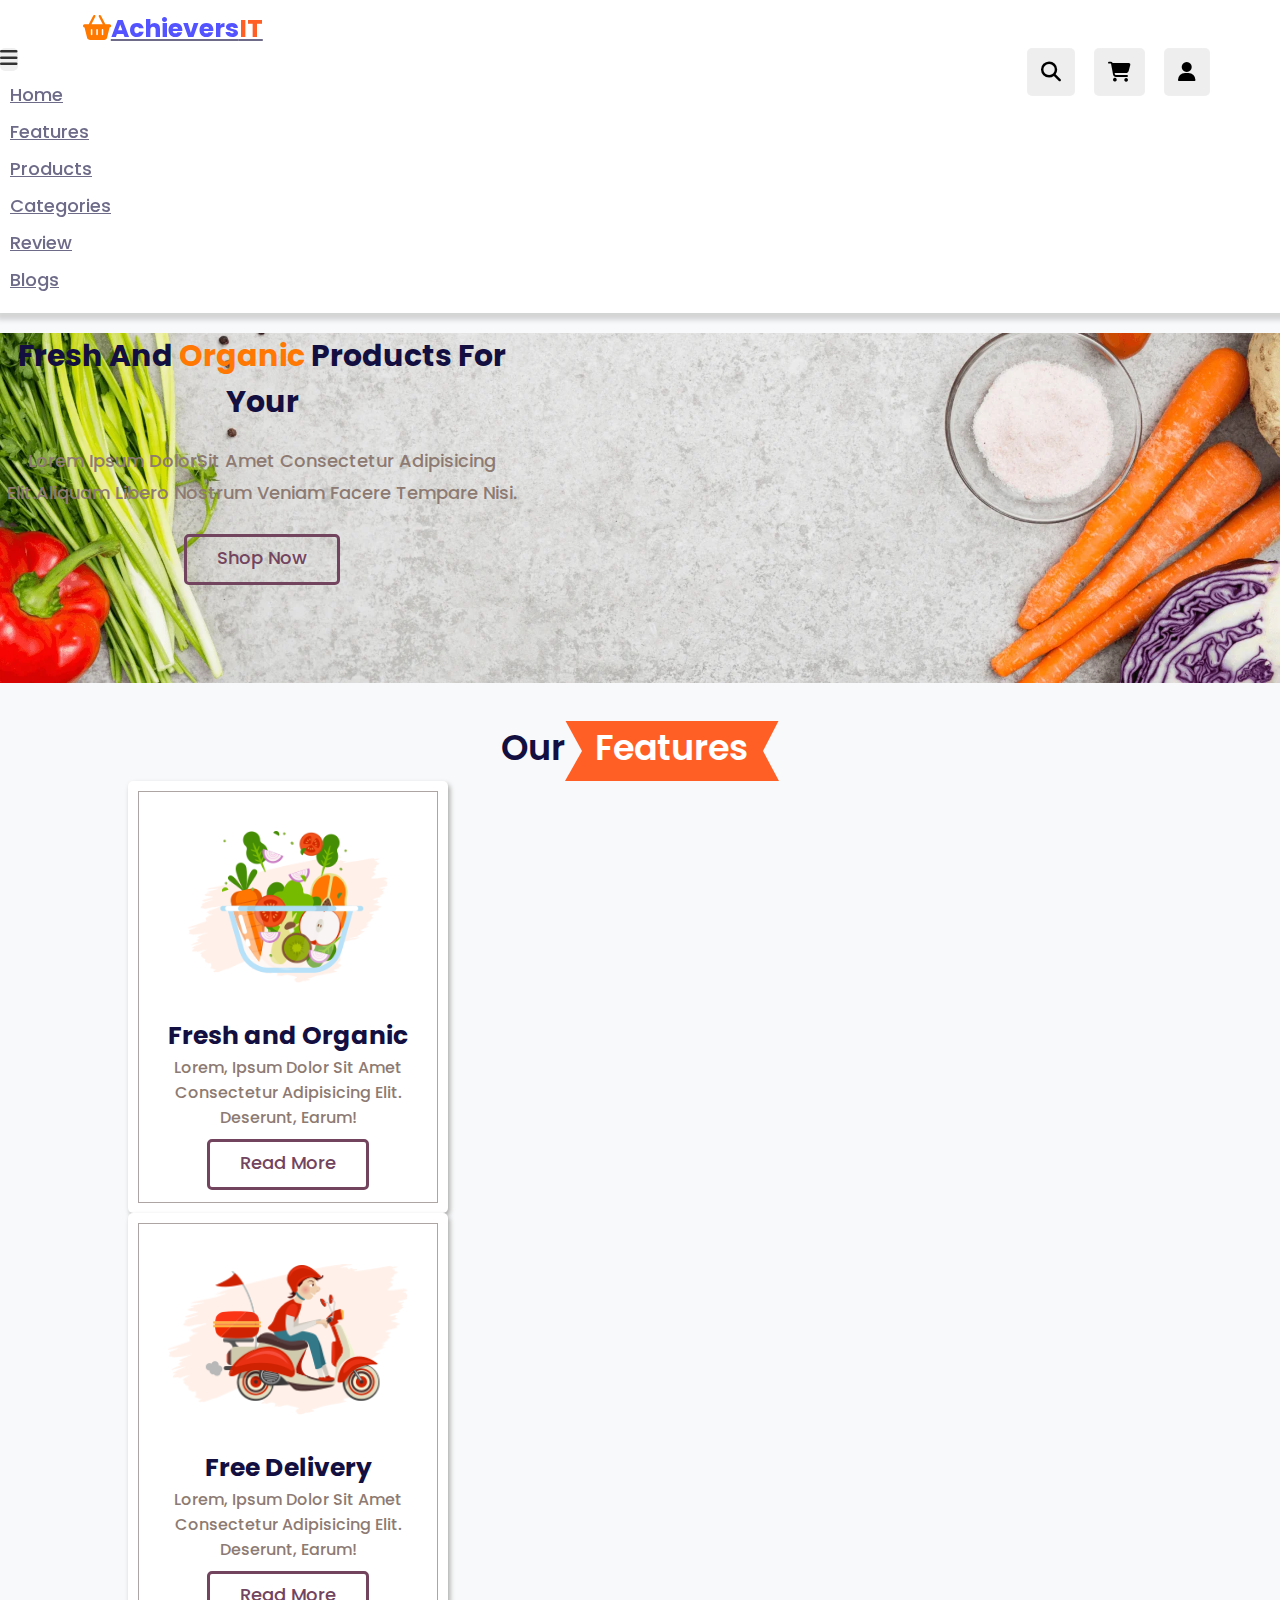
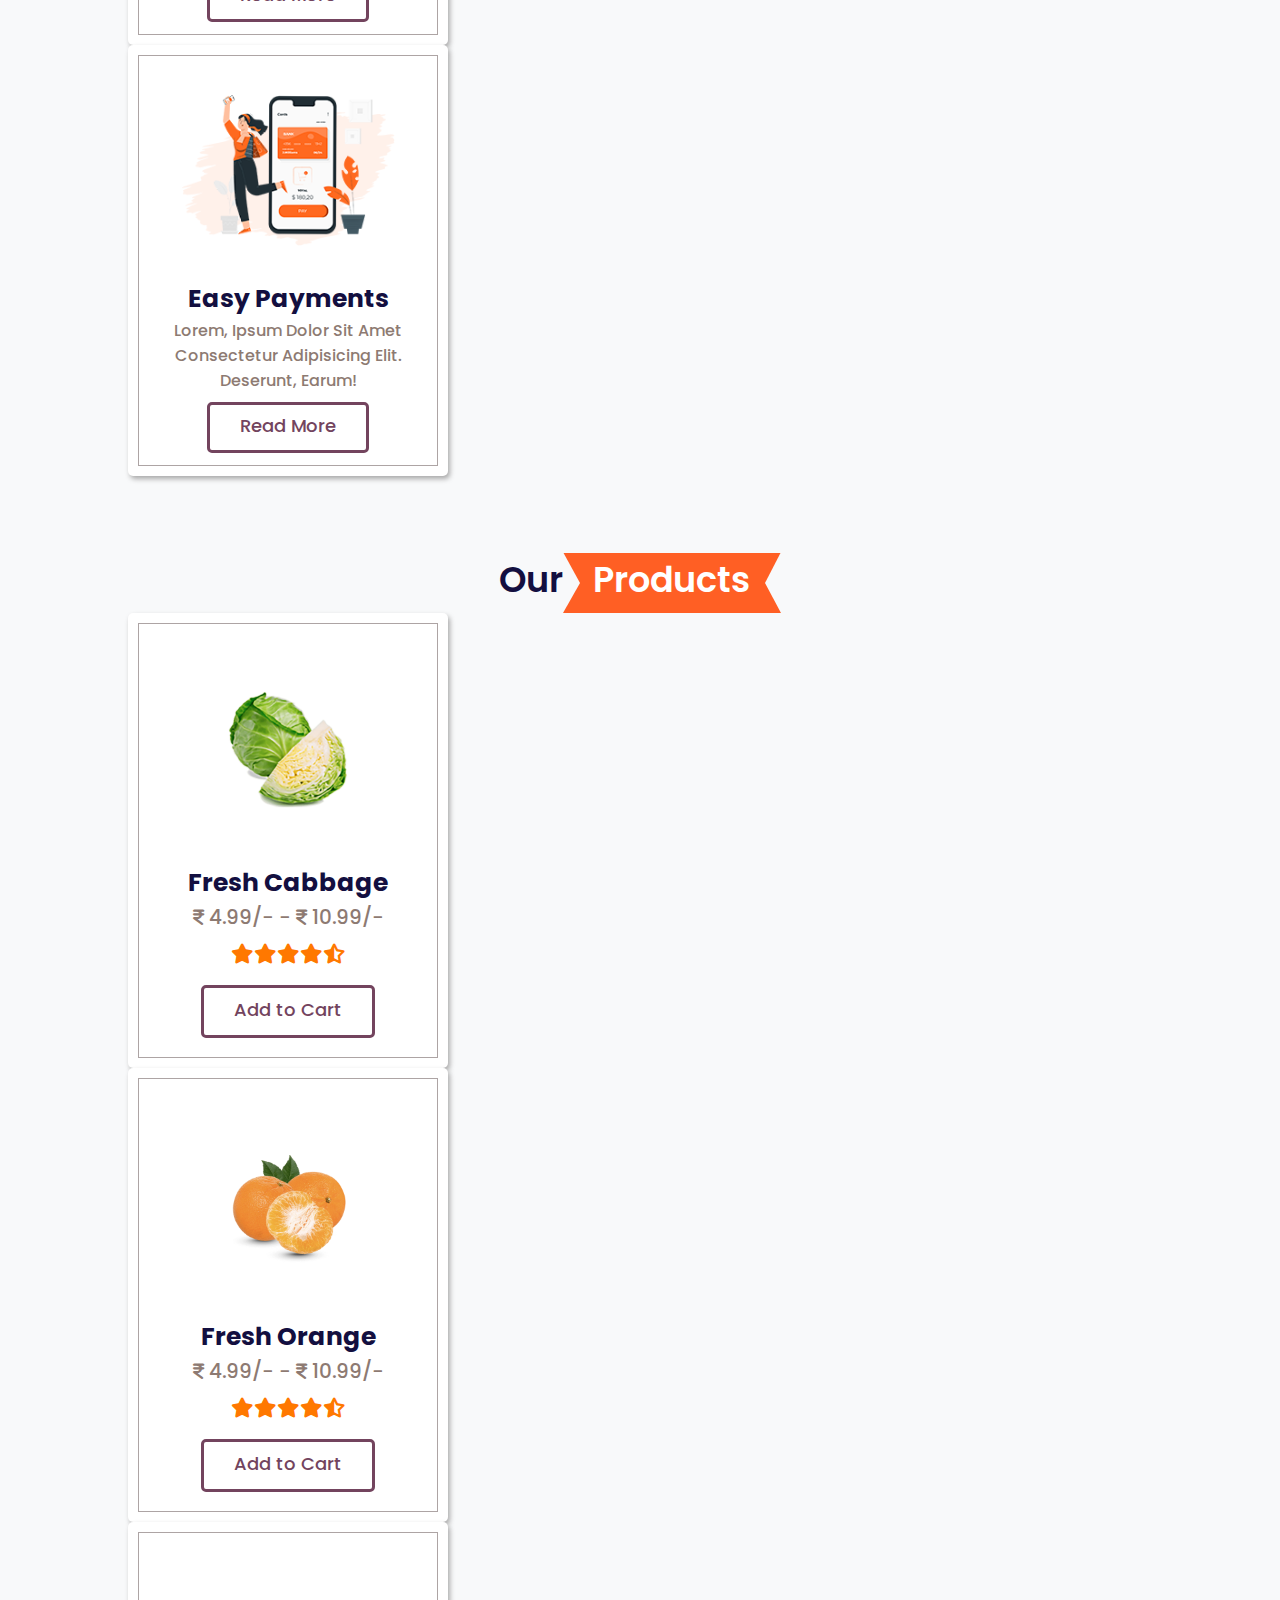
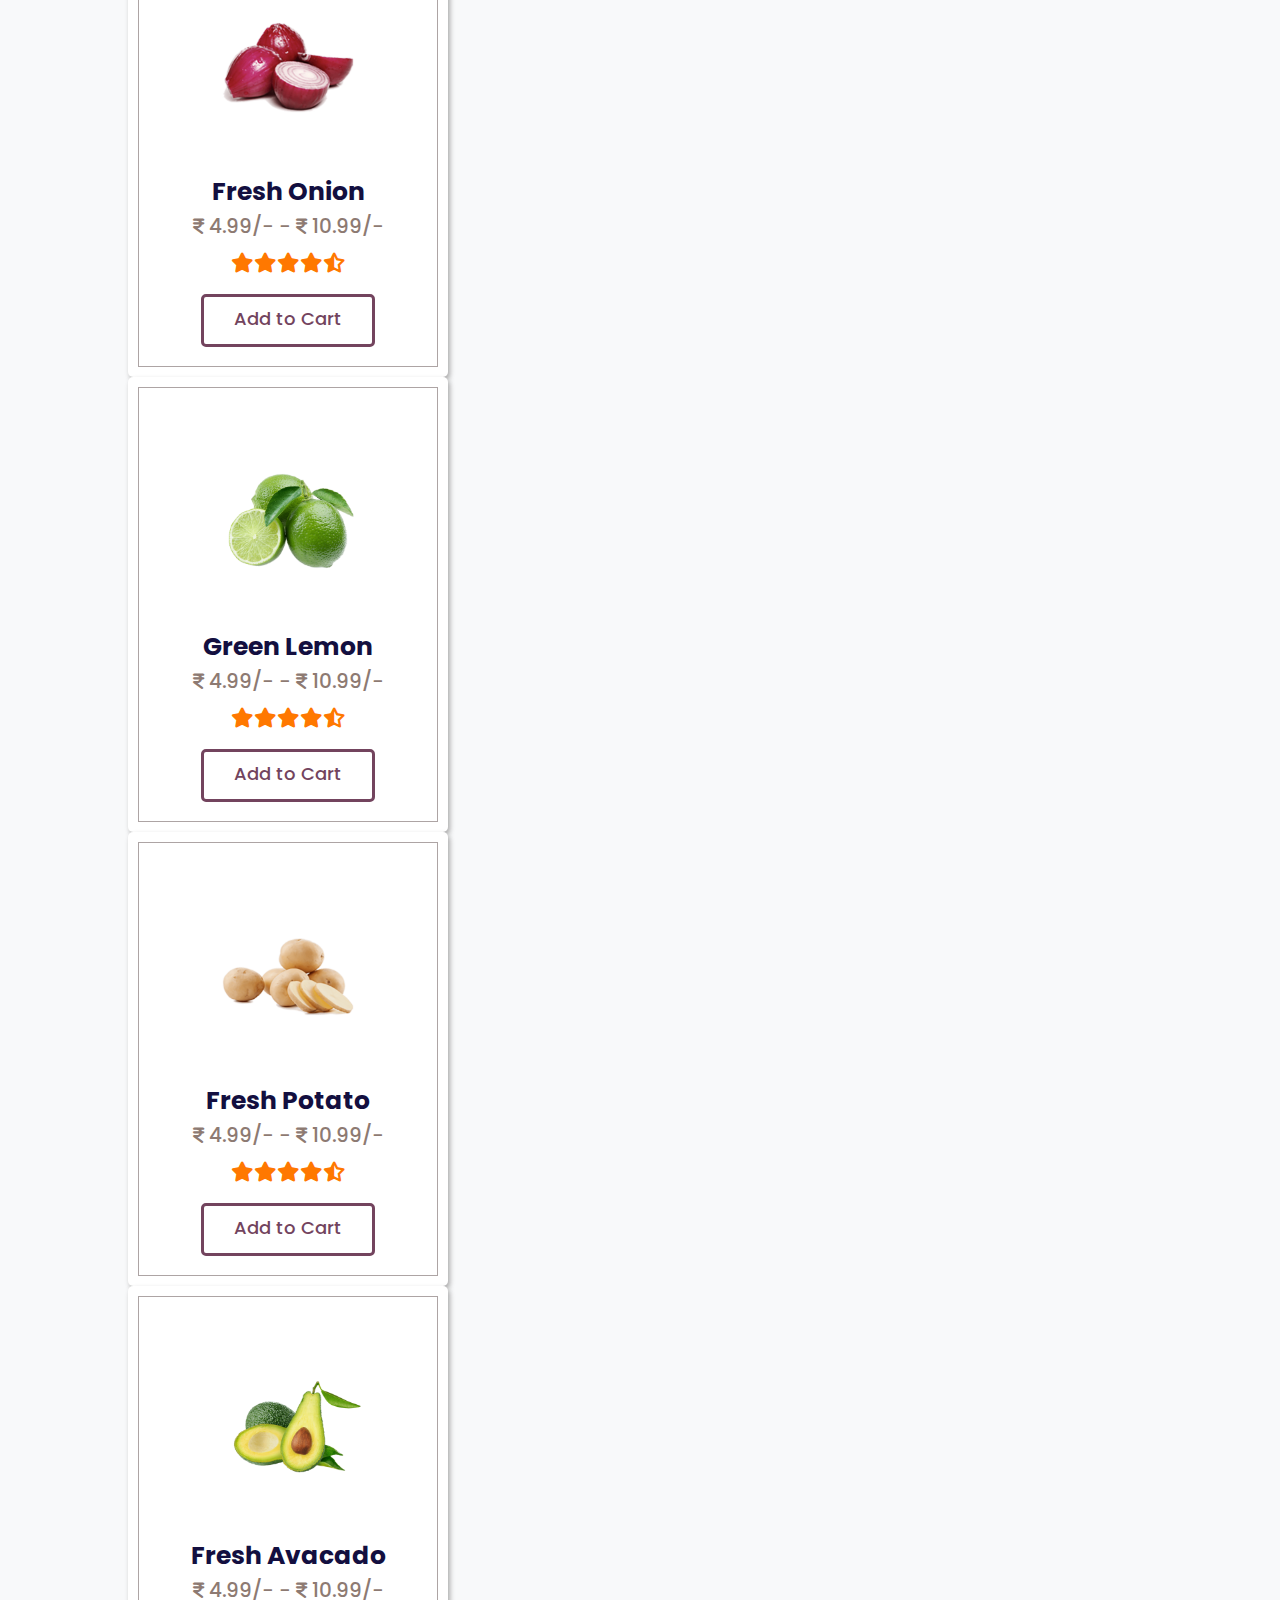
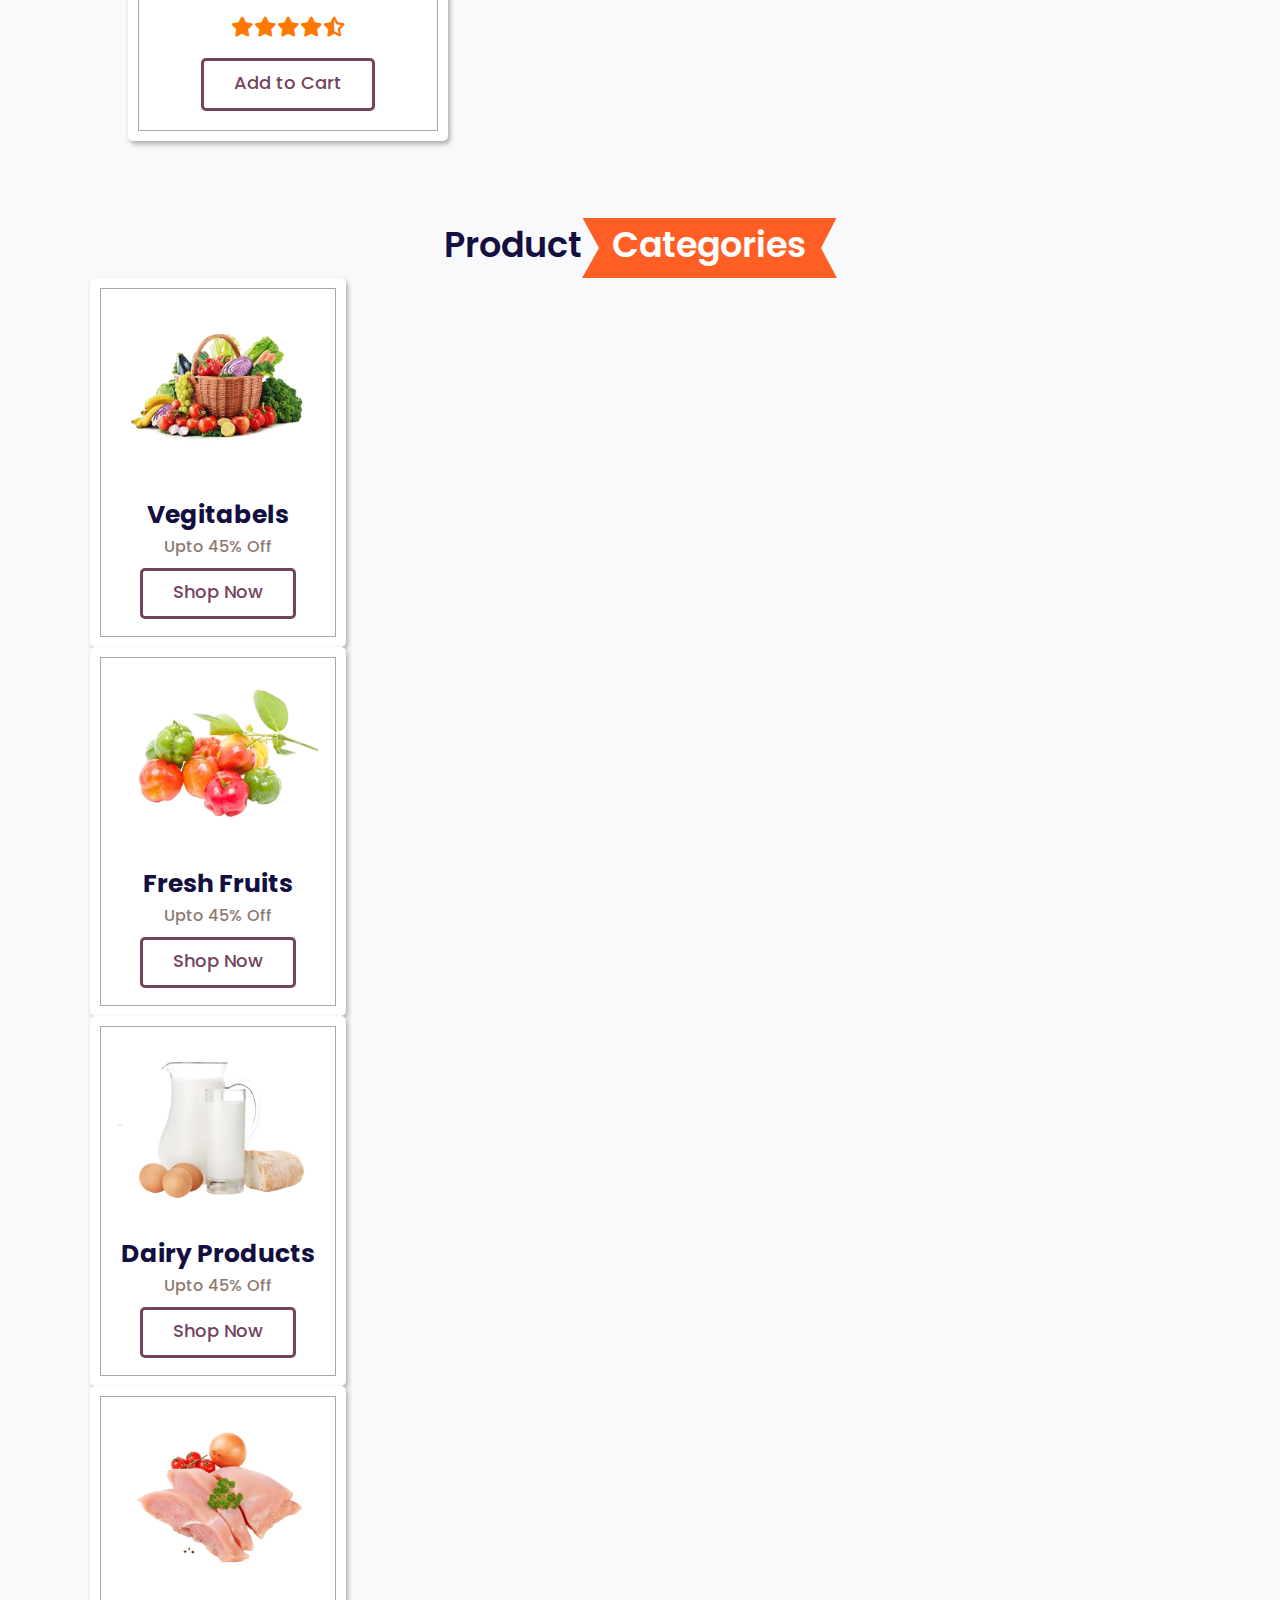
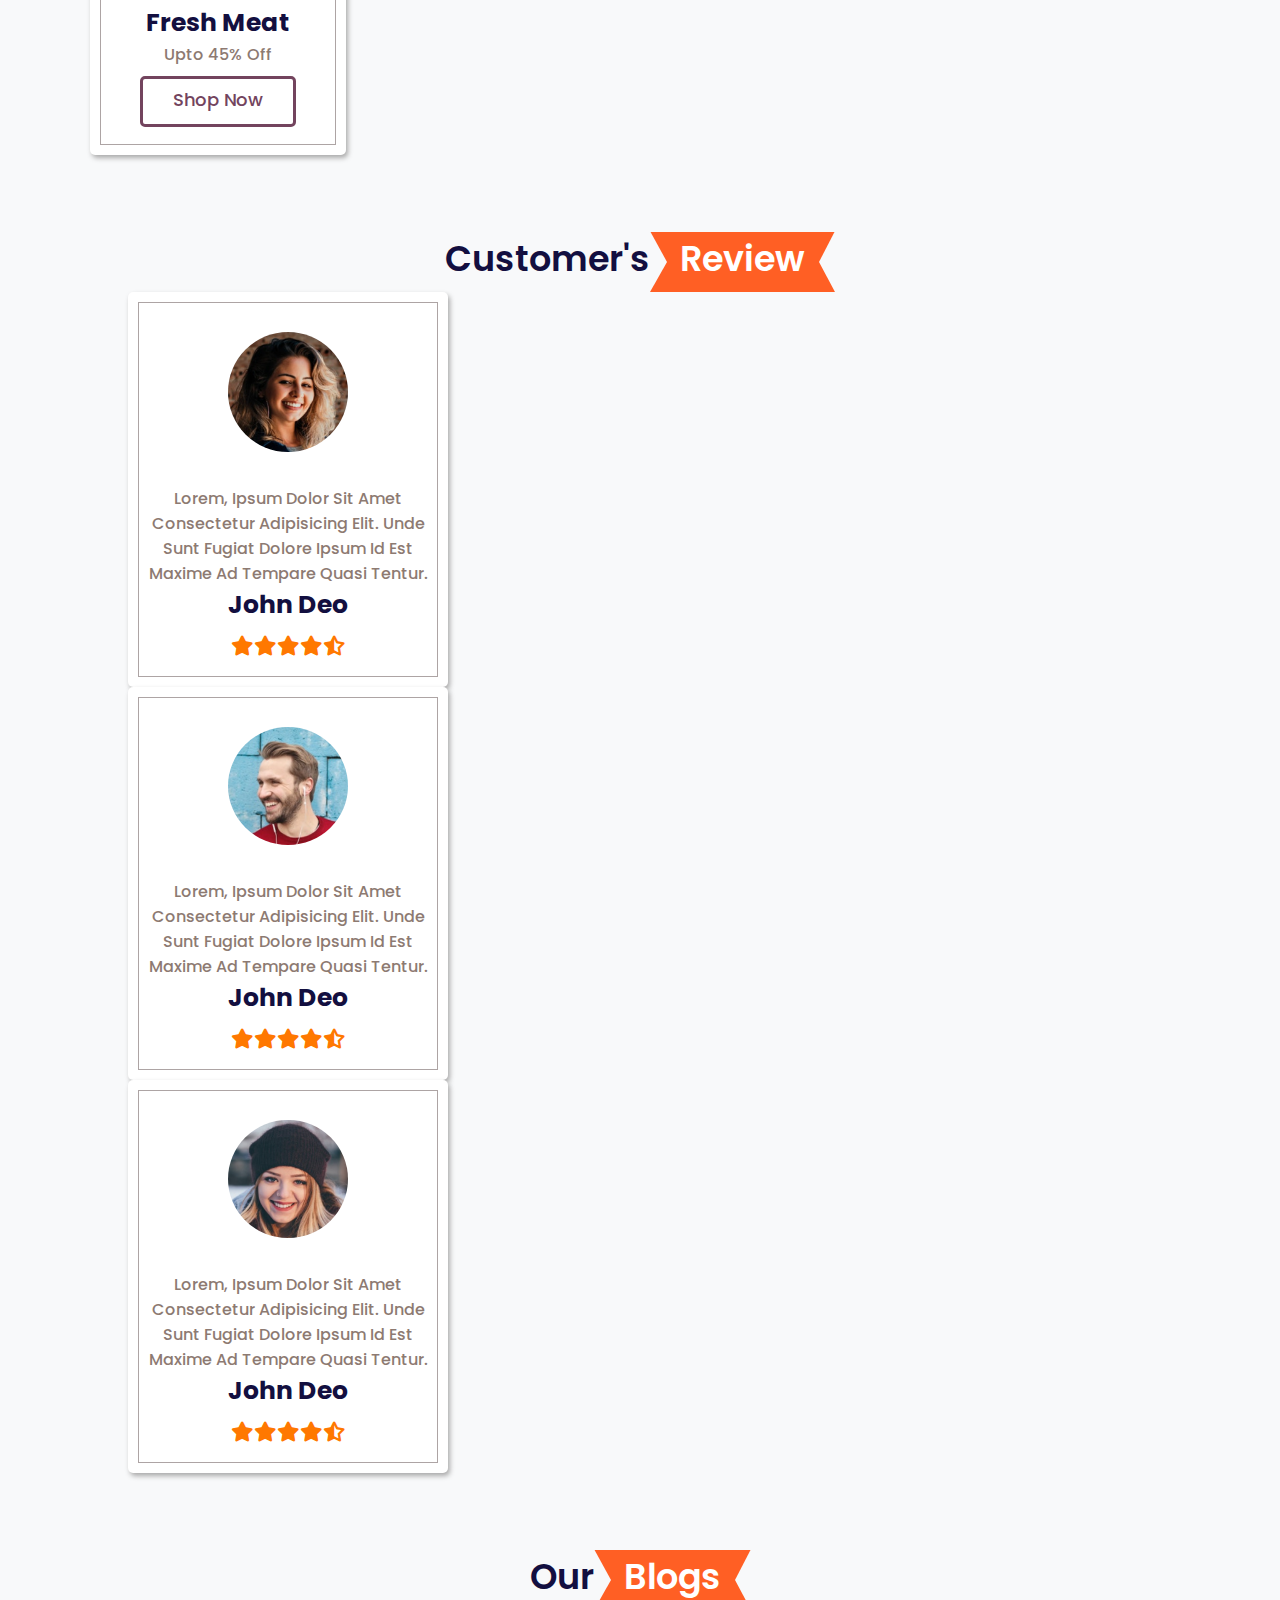
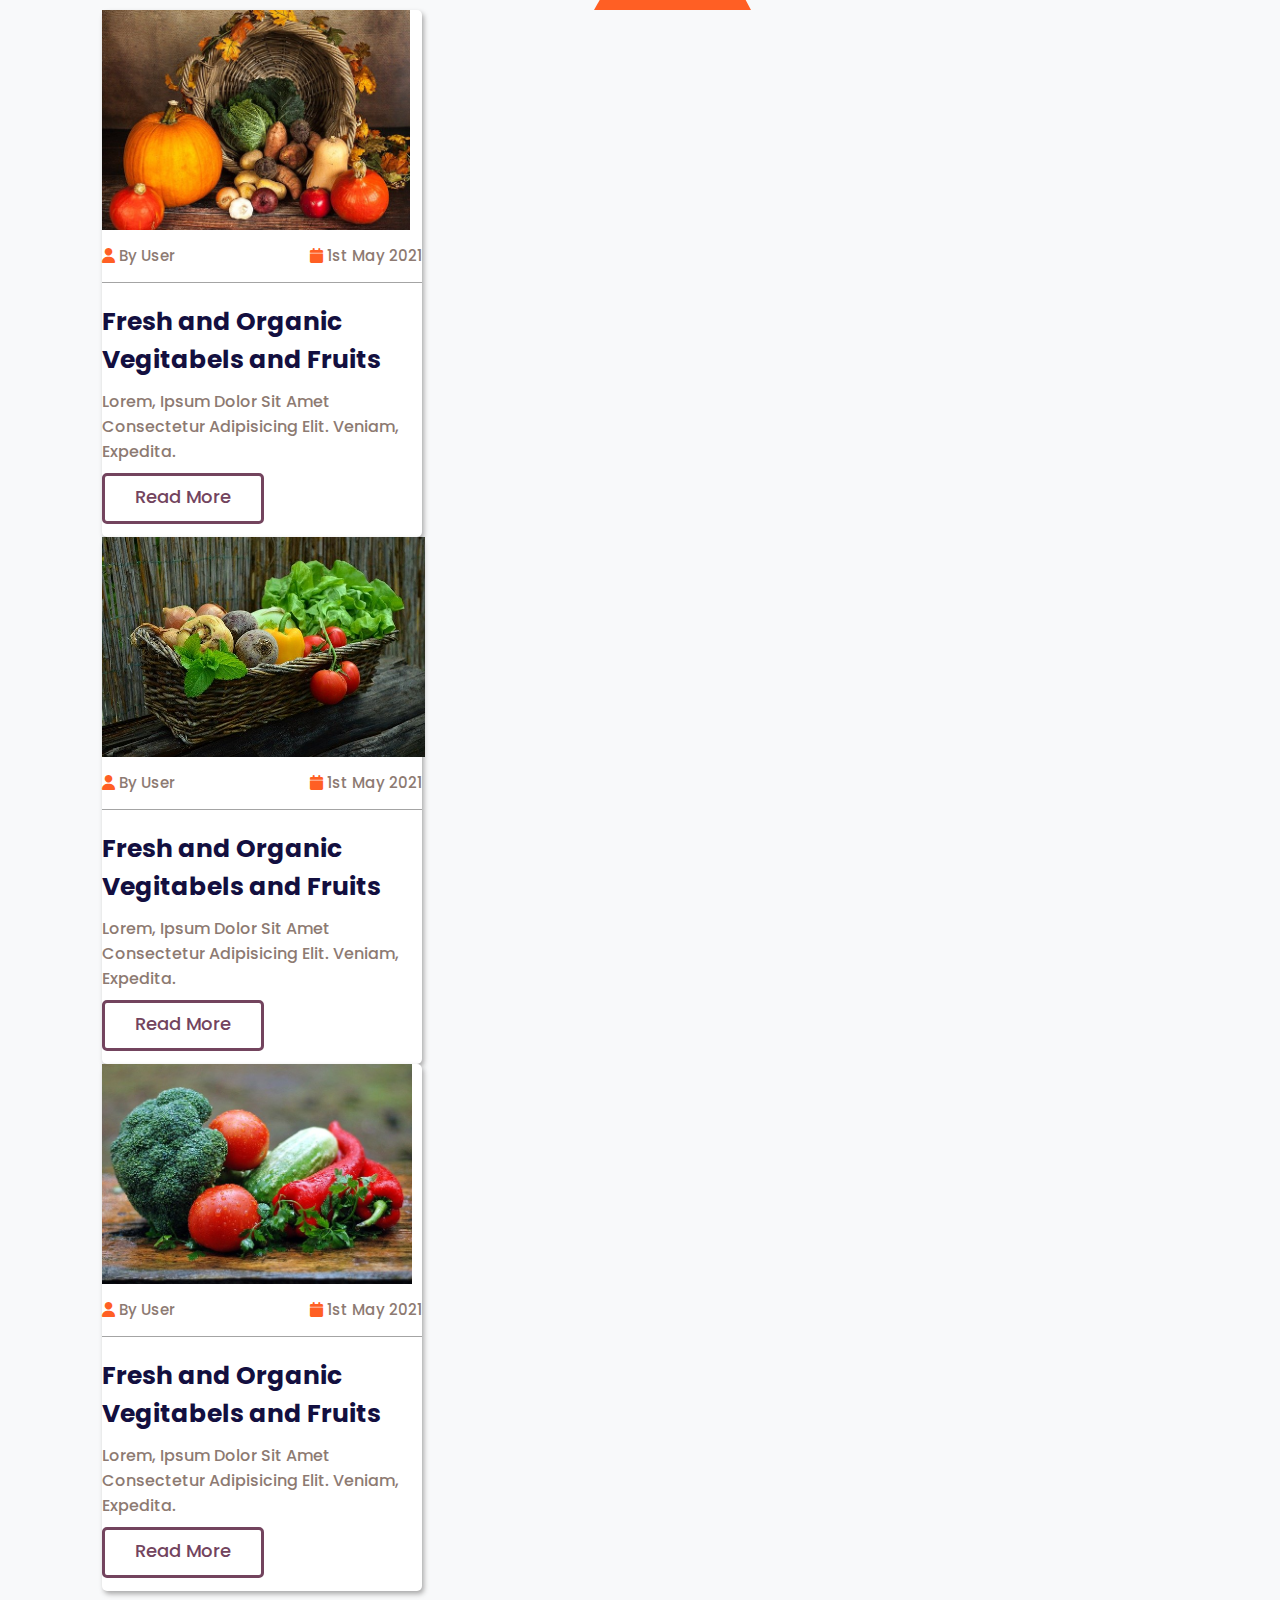
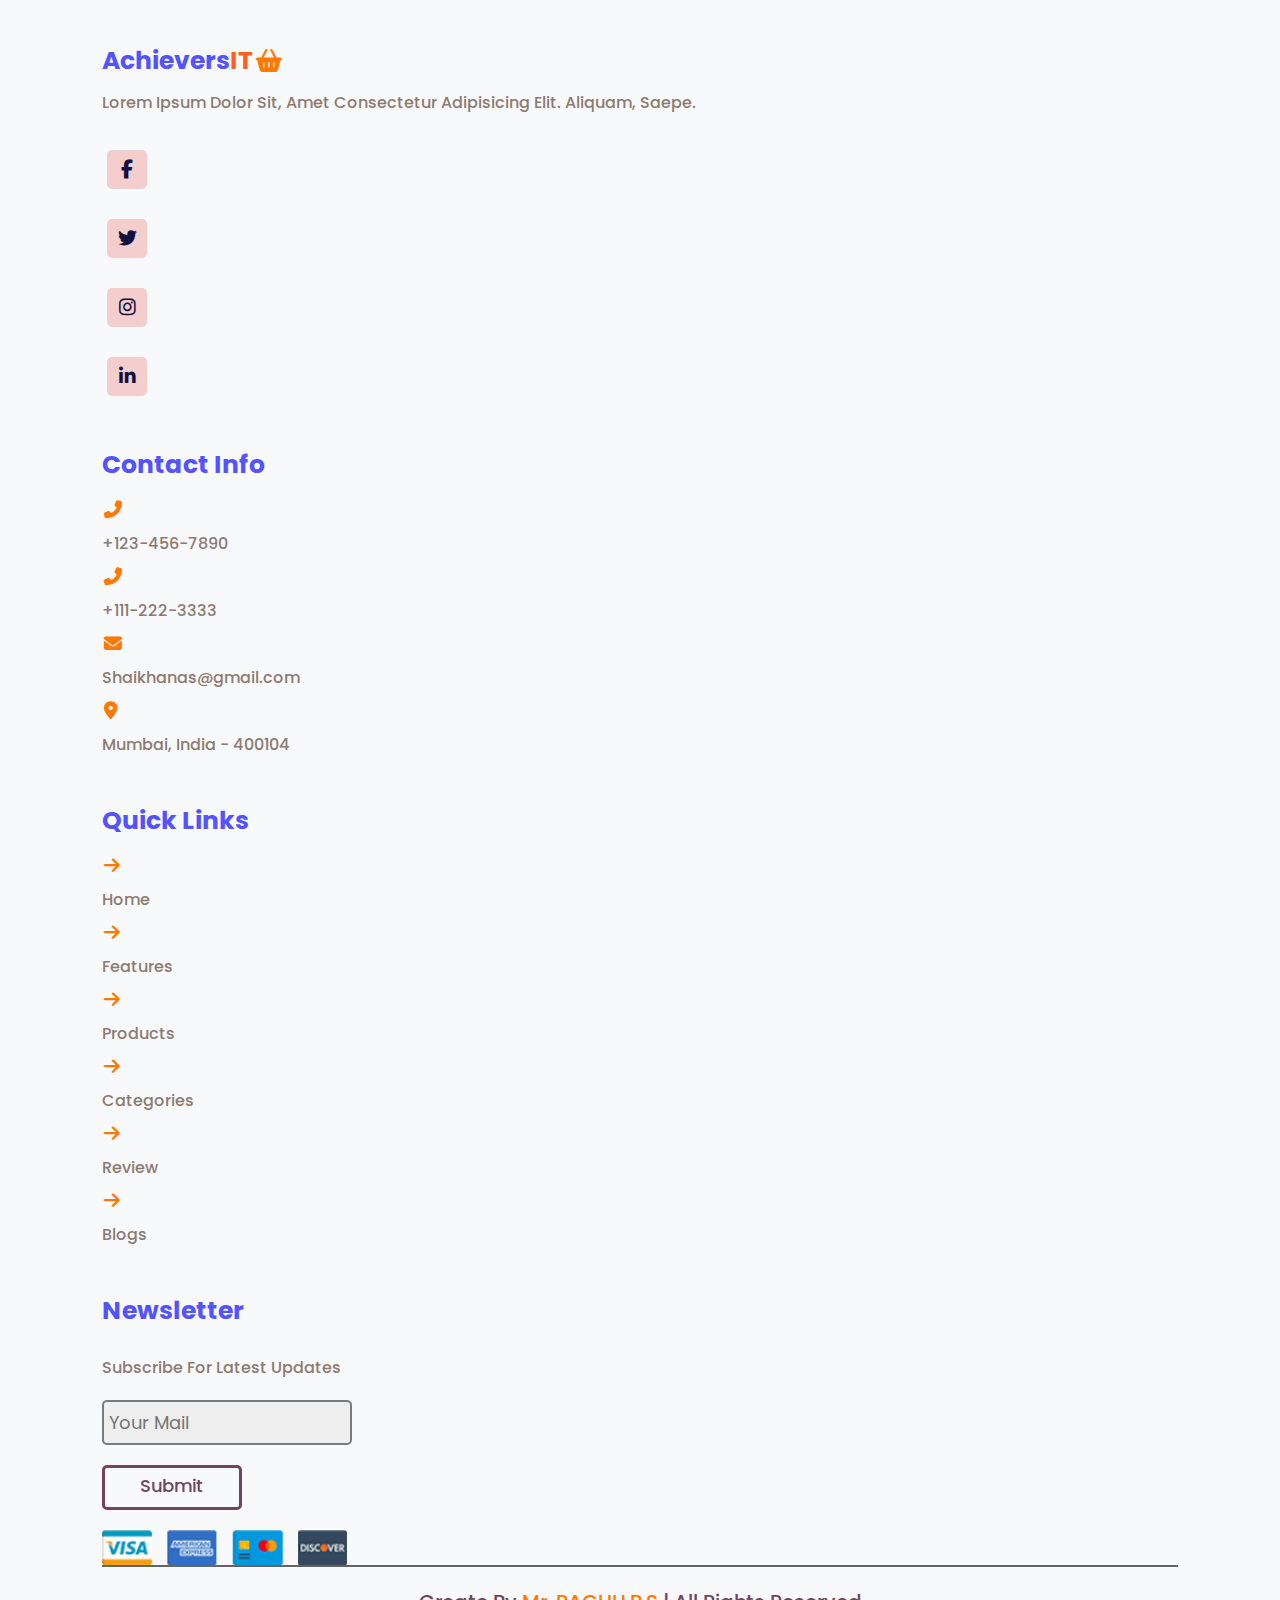
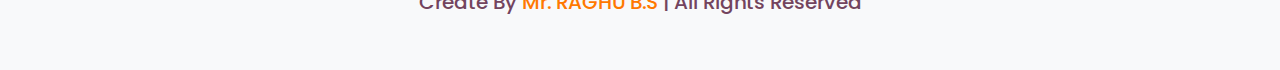
<file: index.html>
<!DOCTYPE html>
<html lang="en">

<head>
    <meta charset="UTF-8">
    <meta http-equiv="X-UA-Compatible" content="IE=edge">
    <meta name="viewport" content="width=device-width, initial-scale=1.0">
    <title>AchiversIT-Ecommerce</title>
    <link rel="stylesheet" href="CSS/style.css">
    <link href="https://cdn.jsdelivr.net/npm/bootstrap@5.0.2/dist/css/bootstrap.min.css" rel="stylesheet"
        integrity="sha384-EVSTQN3/azprG1Anm3QDgpJLIm9Nao0Yz1ztcQTwFspd3yD65VohhpuuCOmLASjC" crossorigin="anonymous">
    <link rel="stylesheet" href="https://cdnjs.cloudflare.com/ajax/libs/font-awesome/6.0.0/css/all.min.css">
    <link rel="stylesheet" href="https://cdnjs.cloudflare.com/ajax/libs/font-awesome/6.1.2/css/all.min.css">
</head>

<body>

    <!-- Navbar coding starts Here -->
    <header>
        <nav class="navbar navbar-expand-lg">
            <div class="container-fluid">
                <a class="navbar-brand" href="#">
                    <div class="logo">
                        <i class="fa-solid fa-basket-shopping"></i>Achievers<span>IT</span>
                    </div>
                </a>

                <span class="navbar-logo">
                    <button><i class="fa-solid fa-magnifying-glass"></i></button>
                    <button type="button" class="cart-open-btn position-relative">
                        <i class="fa-solid fa-cart-shopping"></i>
                        <span class="position-absolute translate-middle badge bg-danger" id="result">
                            0
                        </span>
                    </button>
                    <button id="show-login"><i class="fa-solid fa-user"></i></button>
                </span>

                <button class="navbar-toggler" type="button" data-bs-toggle="collapse" data-bs-target="#navbarText"
                    aria-controls="navbarText" aria-expanded="false" aria-label="Toggle navigation">
                    <!-- <span class="navbar-toggler-icon"></span> -->
                    <span><i class="fa-solid fa-bars"></i></span>
                </button>
                <div class="collapse navbar-collapse" id="navbarText">
                    <ul class="navbar-nav me-auto mb-2 mb-lg-0">
                        <li class="nav-item">
                            <a class="nav-link" href="index.html">Home</a>
                        </li>
                        <li class="nav-item">
                            <a class="nav-link" href="#">Features</a>
                        </li>
                        <li class="nav-item">
                            <a class="nav-link" href="#">Products</a>
                        </li>
                        <li class="nav-item">
                            <a class="nav-link" href="#">Categories</a>
                        </li>
                        <li class="nav-item">
                            <a class="nav-link" href="#">Review</a>
                        </li>
                        <li class="nav-item">
                            <a class="nav-link" href="#">Blogs</a>
                        </li>
                    </ul>
                </div>
            </div>
        </nav>
    </header>
    <!-- Navbar coding starts Here -->

    <!-- Banner Codind starts Here -->
    <div class="container-fluid d-flex flex-column justify-content-center align-items-center align-content-center"
        id="banner">
        <div>
            <h1>Fresh And <span>Organic</span> Products For Your</h1>
            <p>Lorem Ipsum DolorSit Amet Consectetur Adipisicing Elit.Aliquam Libero Nostrum Veniam Facere Tempare Nisi.
            </p>
            <a href="#products">Shop Now</a>
        </div>
    </div>
    <!-- Banner Codind starts Here -->

    <!-- Feature Block Coding Starts Here -->
    <div class="container-fluid bg-light" id="features">

        <div class="heading">
            Our<div class="arrow-design"><span>Features</span></div>
        </div>

        <div class="row g-4 mt-5">
            <div class="col-lg-4 col-md-6 col-sm-12 col-12">
                <div class="card">
                    <img src="Images/feature-img-1.png" class="card-img-top" alt="img1">
                    <div class="card-body">
                        <h5 class="card-title">Fresh and Organic</h5>
                        <p class="card-text">Lorem, Ipsum Dolor Sit Amet Consectetur Adipisicing Elit. Deserunt, Earum!
                        </p>
                        <a href="HTML/grocery.html">Read More</a>
                    </div>
                </div>
            </div>
            <div class="col-lg-4 col-md-6 col-sm-12 col-12">
                <div class="card">
                    <img src="Images/feature-img-2.png" class="card-img-top" alt="img2">
                    <div class="card-body">
                        <h5 class="card-title">Free Delivery</h5>
                        <p class="card-text">Lorem, Ipsum Dolor Sit Amet Consectetur Adipisicing Elit. Deserunt, Earum!
                        </p>
                        <a href="HTML/delivery.html">Read More</a>
                    </div>
                </div>
            </div>
            <div class="col-lg-4 col-md-6 col-sm-12 col-12">
                <div class="card">
                    <img src="Images/feature-img-3.png" class="card-img-top" alt="img3">
                    <div class="card-body">
                        <h5 class="card-title">Easy Payments</h5>
                        <p class="card-text">Lorem, Ipsum Dolor Sit Amet Consectetur Adipisicing Elit. Deserunt, Earum!
                        </p>
                        <a href="HTML/paymnet.html">Read More</a>
                    </div>
                </div>
            </div>
        </div>

    </div>
    <!-- Feature Block Coding Ends Here -->

    <!-- Products Block Code Starts Here -->

    <div class="container-fluid bg-light" id="products">

        <div class="heading">
            Our<div class="arrow-design"><span>Products</span></div>
        </div>

        <div class="row g-4 mt-5">
            <div class="col-lg-4 col-md-4 col-sm-12 col-12">
                <div data-id="1" class="card">
                    <img src="Images/product-4.png" class="card-img-top" alt="img1">
                    <div class="card-body">
                        <h5 class="card-title">Fresh Cabbage</h5>
                        <p class="card-text"><i class="fa-solid fa-indian-rupee-sign"></i> 4.99/- - <i
                                class="fa-solid fa-indian-rupee-sign"></i> 10.99/-</p>
                        <div class="card-rating"><i class="fa-solid fa-star"></i><i class="fa-solid fa-star"></i><i
                                class="fa-solid fa-star"></i><i class="fa-solid fa-star"></i><i
                                class="fa-solid fa-star-half-stroke"></i></div>
                        <button class="add-to-cart-btn">Add to Cart</button>
                    </div>
                </div>
            </div>
            <div class="col-lg-4 col-md-4 col-sm-12 col-12">
                <div data-id="2" class="card">
                    <img src="Images/product-1.png" class="card-img-top" alt="img2">
                    <div class="card-body">
                        <h5 class="card-title">Fresh Orange</h5>
                        <p class="card-text"><i class="fa-solid fa-indian-rupee-sign"></i> 4.99/- - <i
                                class="fa-solid fa-indian-rupee-sign"></i> 10.99/-</p>
                        <div class="card-rating"><i class="fa-solid fa-star"></i><i class="fa-solid fa-star"></i><i
                                class="fa-solid fa-star"></i><i class="fa-solid fa-star"></i><i
                                class="fa-solid fa-star-half-stroke"></i></div>
                        <button class="add-to-cart-btn">Add to Cart</button>
                    </div>
                </div>
            </div>
            <div class="col-lg-4 col-md-4 col-sm-12 col-12">
                <div data-id="3" class="card">
                    <img src="Images/product-2.png" class="card-img-top" alt="img3">
                    <div class="card-body">
                        <h5 class="card-title">Fresh Onion</h5>
                        <p class="card-text"><i class="fa-solid fa-indian-rupee-sign"></i> 4.99/- - <i
                                class="fa-solid fa-indian-rupee-sign"></i> 10.99/-</p>
                        <div class="card-rating"><i class="fa-solid fa-star"></i><i class="fa-solid fa-star"></i><i
                                class="fa-solid fa-star"></i><i class="fa-solid fa-star"></i><i
                                class="fa-solid fa-star-half-stroke"></i></div>
                        <button class="add-to-cart-btn">Add to Cart</button>
                    </div>
                </div>
            </div>
            <div class="col-lg-4 col-md-4 col-sm-12 col-12">
                <div data-id="4" class="card">
                    <img src="Images/product-8.png" class="card-img-top" alt="img3">
                    <div class="card-body">
                        <h5 class="card-title">Green Lemon</h5>
                        <p class="card-text"><i class="fa-solid fa-indian-rupee-sign"></i> 4.99/- - <i
                                class="fa-solid fa-indian-rupee-sign"></i> 10.99/-</p>
                        <div class="card-rating"><i class="fa-solid fa-star"></i><i class="fa-solid fa-star"></i><i
                                class="fa-solid fa-star"></i><i class="fa-solid fa-star"></i><i
                                class="fa-solid fa-star-half-stroke"></i></div>
                        <button class="add-to-cart-btn">Add to Cart</button>
                    </div>
                </div>
            </div>
            <div class="col-lg-4 col-md-4 col-sm-12 col-12">
                <div data-id="5" class="card">
                    <img src="Images/product-5.png" class="card-img-top" alt="img3">
                    <div class="card-body">
                        <h5 class="card-title">Fresh Potato</h5>
                        <p class="card-text"><i class="fa-solid fa-indian-rupee-sign"></i> 4.99/- - <i
                                class="fa-solid fa-indian-rupee-sign"></i> 10.99/-</p>
                        <div class="card-rating"><i class="fa-solid fa-star"></i><i class="fa-solid fa-star"></i><i
                                class="fa-solid fa-star"></i><i class="fa-solid fa-star"></i><i
                                class="fa-solid fa-star-half-stroke"></i></div>
                        <button class="add-to-cart-btn">Add to Cart</button>
                    </div>
                </div>
            </div>
            <div class="col-lg-4 col-md-4 col-sm-12 col-12">
                <div data-id="6" class="card">
                    <img src="Images/product-6.png" class="card-img-top" alt="img3">
                    <div class="card-body">
                        <h5 class="card-title">Fresh Avacado</h5>
                        <p class="card-text"><i class="fa-solid fa-indian-rupee-sign"></i> 4.99/- - <i
                                class="fa-solid fa-indian-rupee-sign"></i> 10.99/-</p>
                        <div class="card-rating"><i class="fa-solid fa-star"></i><i class="fa-solid fa-star"></i><i
                                class="fa-solid fa-star"></i><i class="fa-solid fa-star"></i><i
                                class="fa-solid fa-star-half-stroke"></i>
                        </div>
                        <button class="add-to-cart-btn">Add to Cart</button>
                    </div>
                </div>
            </div>
        </div>

    </div>

    <!-- Products Block Code Ends Here -->


    <!-- Categories Section Code Starts Here -->
    <div class="container-fluid bg-light" id="categories">

        <div class="heading">
            Product<div class="arrow-design"><span>Categories</span></div>
        </div>

        <div class="row g-4 mt-5">
            <div class="col-lg-3 col-md-6 col-sm-6 col-12">
                <div class="card">
                    <img src="Images/cat-1.png" class="card-img-top" alt="img1">
                    <div class="card-body">
                        <h5 class="card-title">Vegitabels</h5>
                        <p class="card-text">Upto 45% Off</p>
                        <a href="#">Shop Now</a>
                    </div>
                </div>
            </div>
            <div class="col-lg-3 col-md-6 col-sm-6 col-12">
                <div class="card">
                    <img src="Images/cat-2.png" class="card-img-top" alt="img2">
                    <div class="card-body">
                        <h5 class="card-title">Fresh Fruits</h5>
                        <p class="card-text">Upto 45% Off</p>
                        <a href="#">Shop Now</a>
                    </div>
                </div>
            </div>
            <div class="col-lg-3 col-md-6 col-sm-6 col-12">
                <div class="card">
                    <img src="Images/cat-3.png" class="card-img-top" alt="img3">
                    <div class="card-body">
                        <h5 class="card-title">Dairy Products</h5>
                        <p class="card-text">Upto 45% Off</p>
                        <a href="#">Shop Now</a>
                    </div>
                </div>
            </div>
            <div class="col-lg-3 col-md-6 col-sm-6 col-12">
                <div class="card">
                    <img src="Images/cat-4.png" class="card-img-top" alt="img3">
                    <div class="card-body">
                        <h5 class="card-title">Fresh Meat</h5>
                        <p class="card-text">Upto 45% Off</p>
                        <a href="#">Shop Now</a>
                    </div>
                </div>
            </div>
        </div>

    </div>
    <!-- Categories Section Code Ends Here -->

    <!-- Review Section Code Starts Here  -->
    <div class="container-fluid bg-light" id="reviews">

        <div class="heading">
            Customer's<div class="arrow-design"><span>Review</span></div>
        </div>

        <div class="row g-4 mt-5">
            <div class="col-lg-4 col-md-6 col-sm-12 col-12">
                <div class="card">
                    <img src="Images/pic-4.png" class="card-img-top" alt="img1">
                    <div class="card-body">
                        <p class="card-text">Lorem, Ipsum Dolor Sit Amet Consectetur Adipisicing Elit. Unde Sunt Fugiat
                            Dolore Ipsum Id Est Maxime Ad Tempare Quasi Tentur.
                        </p>
                        <h5 class="card-title">John Deo</h5>
                        <div class="card-rating"><i class="fa-solid fa-star"></i><i class="fa-solid fa-star"></i><i
                                class="fa-solid fa-star"></i><i class="fa-solid fa-star"></i><i
                                class="fa-solid fa-star-half-stroke"></i></div>
                    </div>
                </div>
            </div>
            <div class="col-lg-4 col-md-6 col-sm-12 col-12">
                <div class="card">
                    <img src="Images/pic-1.png" class="card-img-top" alt="img2">
                    <div class="card-body">
                        <p class="card-text">Lorem, Ipsum Dolor Sit Amet Consectetur Adipisicing Elit. Unde Sunt Fugiat
                            Dolore Ipsum Id Est Maxime Ad Tempare Quasi Tentur.
                        </p>
                        <h5 class="card-title">John Deo</h5>
                        <div class="card-rating"><i class="fa-solid fa-star"></i><i class="fa-solid fa-star"></i><i
                                class="fa-solid fa-star"></i><i class="fa-solid fa-star"></i><i
                                class="fa-solid fa-star-half-stroke"></i></div>
                    </div>
                </div>
            </div>
            <div class="col-lg-4 col-md-6 col-sm-12 col-12">
                <div class="card">
                    <img src="Images/pic-2.png" class="card-img-top" alt="img3">
                    <div class="card-body">
                        <p class="card-text">Lorem, Ipsum Dolor Sit Amet Consectetur Adipisicing Elit. Unde Sunt Fugiat
                            Dolore Ipsum Id Est Maxime Ad Tempare Quasi Tentur.
                        </p>
                        <h5 class="card-title">John Deo</h5>
                        <div class="card-rating"><i class="fa-solid fa-star"></i><i class="fa-solid fa-star"></i><i
                                class="fa-solid fa-star"></i><i class="fa-solid fa-star"></i><i
                                class="fa-solid fa-star-half-stroke"></i></div>
                    </div>
                </div>
            </div>
        </div>

    </div>
    <!-- Review Section Code Endss Here  -->

    <!-- Blog Section Coding Starts Here -->
    <div class="container-fluid bg-light" id="blog">

        <div class="heading">
            Our<div class="arrow-design"><span>Blogs</span></div>
        </div>

        <div class="row g-4 mt-5">
            <div class="col-lg-4 col-md-6 col-sm-12 col-12">
                <div class="card">
                    <img src="Images/blog-1.jpg" class="card-img-top" alt="img1">
                    <div class="card-body">
                        <div class="date">
                            <span><i class="fa-solid fa-user"></i> By User</span>
                            <span><i class="fa-solid fa-calendar"></i> 1st May 2021</span>
                        </div>
                        <h5 class="card-title">Fresh and Organic Vegitabels and Fruits</h5>
                        <p class="card-text">Lorem, Ipsum Dolor Sit Amet Consectetur Adipisicing Elit. Veniam, Expedita.
                        </p>
                        <a href="#">Read More</a>
                    </div>
                </div>
            </div>
            <div class="col-lg-4 col-md-6 col-sm-12 col-12">
                <div class="card">
                    <img src="Images/blog-2.jpg" class="card-img-top" alt="img2">
                    <div class="card-body">
                        <div class="date">
                            <span><i class="fa-solid fa-user"></i> By User</span>
                            <span><i class="fa-solid fa-calendar"></i> 1st May 2021</span>
                        </div>
                        <h5 class="card-title">Fresh and Organic Vegitabels and Fruits</h5>
                        <p class="card-text">Lorem, Ipsum Dolor Sit Amet Consectetur Adipisicing Elit. Veniam, Expedita.
                        </p>
                        <a href="#">Read More</a>
                    </div>
                </div>
            </div>
            <div class="col-lg-4 col-md-6 col-sm-12 col-12">
                <div class="card">
                    <img src="Images/blog-3.jpg" class="card-img-top" alt="img3">
                    <div class="card-body">
                        <div class="date">
                            <span><i class="fa-solid fa-user"></i> By User</span>
                            <span><i class="fa-solid fa-calendar"></i> 1st May 2021</span>
                        </div>
                        <h5 class="card-title">Fresh and Organic Vegitabels and Fruits</h5>
                        <p class="card-text">Lorem, Ipsum Dolor Sit Amet Consectetur Adipisicing Elit. Veniam, Expedita.
                        </p>
                        <a href="#">Read More</a>
                    </div>
                </div>
            </div>
        </div>

    </div>
    <!-- Blog Section Coding Endss Here -->

    <!-- Footer Section Coding Starts -->
    <div class="container-fluid" id='footer'>
        <div class="row">
            <div class="footer-body col-lg-3 col-md-6">
                <div class="logo mb-4 mt-5">
                    Achievers<span>IT</span><i class="fa-solid fa-basket-shopping"></i>
                </div>
                <span style="width: 80%; margin-bottom: 20px;">Lorem Ipsum Dolor Sit, Amet Consectetur Adipisicing Elit.
                    Aliquam, Saepe.</span>
                <div class="social-media">
                    <ul class="d-flex">
                        <li><i class="fa-brands fa-facebook-f"></i></li>
                        <li><i class="fa-brands fa-twitter"></i></li>
                        <li><i class="fa-brands fa-instagram"></i></li>
                        <li><i class="fa-brands fa-linkedin-in"></i></li>
                    </ul>
                </div>
            </div>
            <div class="footer-body col-lg-3 col-md-6">
                <h2>Contact Info</h2>
                <ul>
                    <div class="d-flex align-items-center"><i class="fa-solid fa-phone-flip"></i>
                        <li class="move-text"><span>+123-456-7890</span></li>
                    </div>
                    <div class="d-flex align-items-center"><i class="fa-solid fa-phone-flip"></i>
                        <li class="move-text"><span>+111-222-3333</span></li>
                    </div>
                    <div class="d-flex align-items-center"><i style="margin-right: 15px;"
                            class="fa-solid fa-envelope"></i>
                        <li class="move-text"><span>Shaikhanas@gmail.com</span></li>
                    </div>
                    <div class="d-flex align-items-center"><i style="margin-right: 20px;"
                            class="fa-solid fa-location-dot"></i>
                        <li class="move-text"><span>Mumbai, India - 400104</span></li>
                </ul>
            </div>
            <div class="footer-body col-lg-3 col-md-6">
                <h2>Quick Links</h2>
                <ul>
                    <div class="d-flex align-items-center"><i class="fa-solid fa-arrow-right"></i>
                        <li class="move-text"><a href="index.html">Home</a></li>
                    </div>
                    <div class="d-flex align-items-center"><i class="fa-solid fa-arrow-right"></i>
                        <li class="move-text"><a href="#">Features</a></li>
                    </div>
                    <div class="d-flex align-items-center"><i class="fa-solid fa-arrow-right"></i>
                        <li class="move-text"><a href="#">Products</a></li>
                    </div>
                    <div class="d-flex align-items-center"><i class="fa-solid fa-arrow-right"></i>
                        <li class="move-text"><a href="#">Categories</a></li>
                    </div>
                    <div class="d-flex align-items-center"><i class="fa-solid fa-arrow-right"></i>
                        <li class="move-text"><a href="#">Review</a></li>
                    </div>
                    <div class="d-flex align-items-center"><i class="fa-solid fa-arrow-right"></i>
                        <li class="move-text"><a href="#">Blogs</a></li>
                    </div>
                </ul>
            </div>
            <div class="footer-body col-lg-3 col-md-6">
                <h2>Newsletter</h2>
                <span style="margin-bottom: 20px;">Subscribe For Latest Updates</span>
                <input style="margin-bottom: 10px;" type="email" name="mail" id="mail" placeholder="Your Mail" />
                <button style="margin-bottom: 20px;" type="submit">Submit</button>
                <img src="Images/payment.png" alt="Payment">
            </div>
        </div>
        <h3>Create By <span>Mr. RAGHU B.S</span> | All Rights Reserved</h3>
    </div>
    <!-- Footer Section Coding Ends -->

    <!-- Cart Page Code Starts Here   -->
    <div id="cartPage">
        <div class="close-cart-btn"><i class="fa-solid fa-xmark"></i></div>
        <div class="cart-wrapper">

        </div>
        <div class="cart-footer">
            <div class="subtotal">(0 items) : <i class="fa-solid fa-indian-rupee-sign"></i> 0.00</div>
            <button type="button" id="checkout">Checkout</button>
        </div>
    </div>

    <!-- <i class="fa-regular fa-face-frown-open"></i> -->
    <!-- Cart Page Code Ends Here   -->

    <div id="loginForm">
        <form method="post">
            <div class="close-btn"><i class="fa-solid fa-xmark"></i></div>
            <h1>LOGIN NOW</h1>

            <div id="verifyEmail">
                <input type="email" name="email" id="verify-email-value" placeholder="Email" autocomplete="off" />
                <span id="emailCheckError"></span>
            </div>

            <div id="verifyPassword">
                <input type="password" name="password" id="verify-pwd-value" placeholder="Enter Password"
                    autocomplete="off" />
                <span id="pwdCheckError"></span>
            </div>

            <div id="login-form-bottom">
                <div><span>Forget Your Password</span><button type="button" id="pwdReset">Click Here</button></div>
                <div><span>Don't Have An Account</span><button type="button" id="registerPage">Click Here</button></div>
            </div>
            <div class="login-btns">
                <button type="button" id="Login" class="text-center"">Login Now</button>
                <button type="button" id="Logout" class="text-center"">Logout</button> 
            </div>
    </form>
</div>

            <!-- Form Section Coding Starts Here -->
            <div id="registraion-form">
                    <div class="form-header text-center">
                        <h5>REGISTRATION FORM</h5>
                        <button type="button"><i class="fa-solid fa-xmark"></i></button>
                    </div>
                    <form>
                        <div id="name">
                            <input type="text" name="name" id="name-value" placeholder="Enter Your Name"
                                autocomplete="off" />
                            <span id="nameField"></span>
                            <span id="nameError"></span>
                        </div>

                        <div id="email">
                            <input type="text" name="email" id="email-value" placeholder="Enter Email"
                                autocomplete="off" />
                            <span id="emailField"></span>
                            <span id="emailError"></span>
                        </div>

                        <div id="password">
                            <input type="password" name="password" id="pwd-value" placeholder="Enter Password"
                                autocomplete="off" />
                            <span id="pwdField"></span>
                            <span id="pwdShow"><i class="fa-solid fa-eye"></i><i
                                    class="fa-solid fa-eye-slash"></i></span>
                            <span id="pwdError"></span>
                            <div id="pwdRules">
                                <span>Must be atleat 8 characters</span>
                                <span>Must contain atleast one uppercase character</span>
                                <span>Must contain atleast one lowercase character</span>
                                <span>Must contain atleast one numerical digit (0-9)</span>
                                <span>Must contain atleast one special character @,#,$,%,&,_</span>
                                <span>Can't contain space</span>
                            </div>
                        </div>

                        <div id="confirmPassword">
                            <input type="password" name="confirmPassword" id="pwd-confirm"
                                placeholder="Enter Confirm Password" autocomplete="off" />
                            <span id="pwdConfirmField"></span>
                            <span id="pwdConfirmShow"><i class="fa-solid fa-eye"></i><i
                                    class="fa-solid fa-eye-slash"></i></span>
                            <span id="pwdConfirmError"></span>
                        </div>
                        <div class="form-footer border-0 m-0 pt-0">
                            <button class="form-control" type="submit" id="btn">Submit Form</button>
                            <button type="button" id="reset-email">Reset Password</button>
                        </div>
                    </form>
            </div>

            <!-- Form Section Coding Ends Here -->

            <!-- Reset Password Coding Starts Here  -->
            <!-- Button trigger modal -->
            <div id="resetPassword">
                <form action="">
                    <div class="reset-header text-center">
                        <h5>Reset Password</h5>
                        <button type="button"><i class="fa-solid fa-xmark"></i></button>
                    </div>
                    <div id="verifyResetEmail">
                        <input type="email" name="email" id="verify-reset-email" placeholder="Email"
                            autocomplete="off" />
                        <span id="emailResetError"></span>
                    </div>
                    <div class="reset-footer">
                        <button type="submit" id="verifyEmailBtn">Verify Email</button>
                    </div>
                </form>
            </div>
            <!-- Reset Password Coding Ends Here  -->


            <script src="JS/script.js" async></script>
            <script src="https://cdn.jsdelivr.net/npm/bootstrap@5.0.2/dist/js/bootstrap.bundle.min.js"
                integrity="sha384-MrcW6ZMFYlzcLA8Nl+NtUVF0sA7MsXsP1UyJoMp4YLEuNSfAP+JcXn/tWtIaxVXM"
                crossorigin="anonymous"></script>
</body>

</html>
</file>
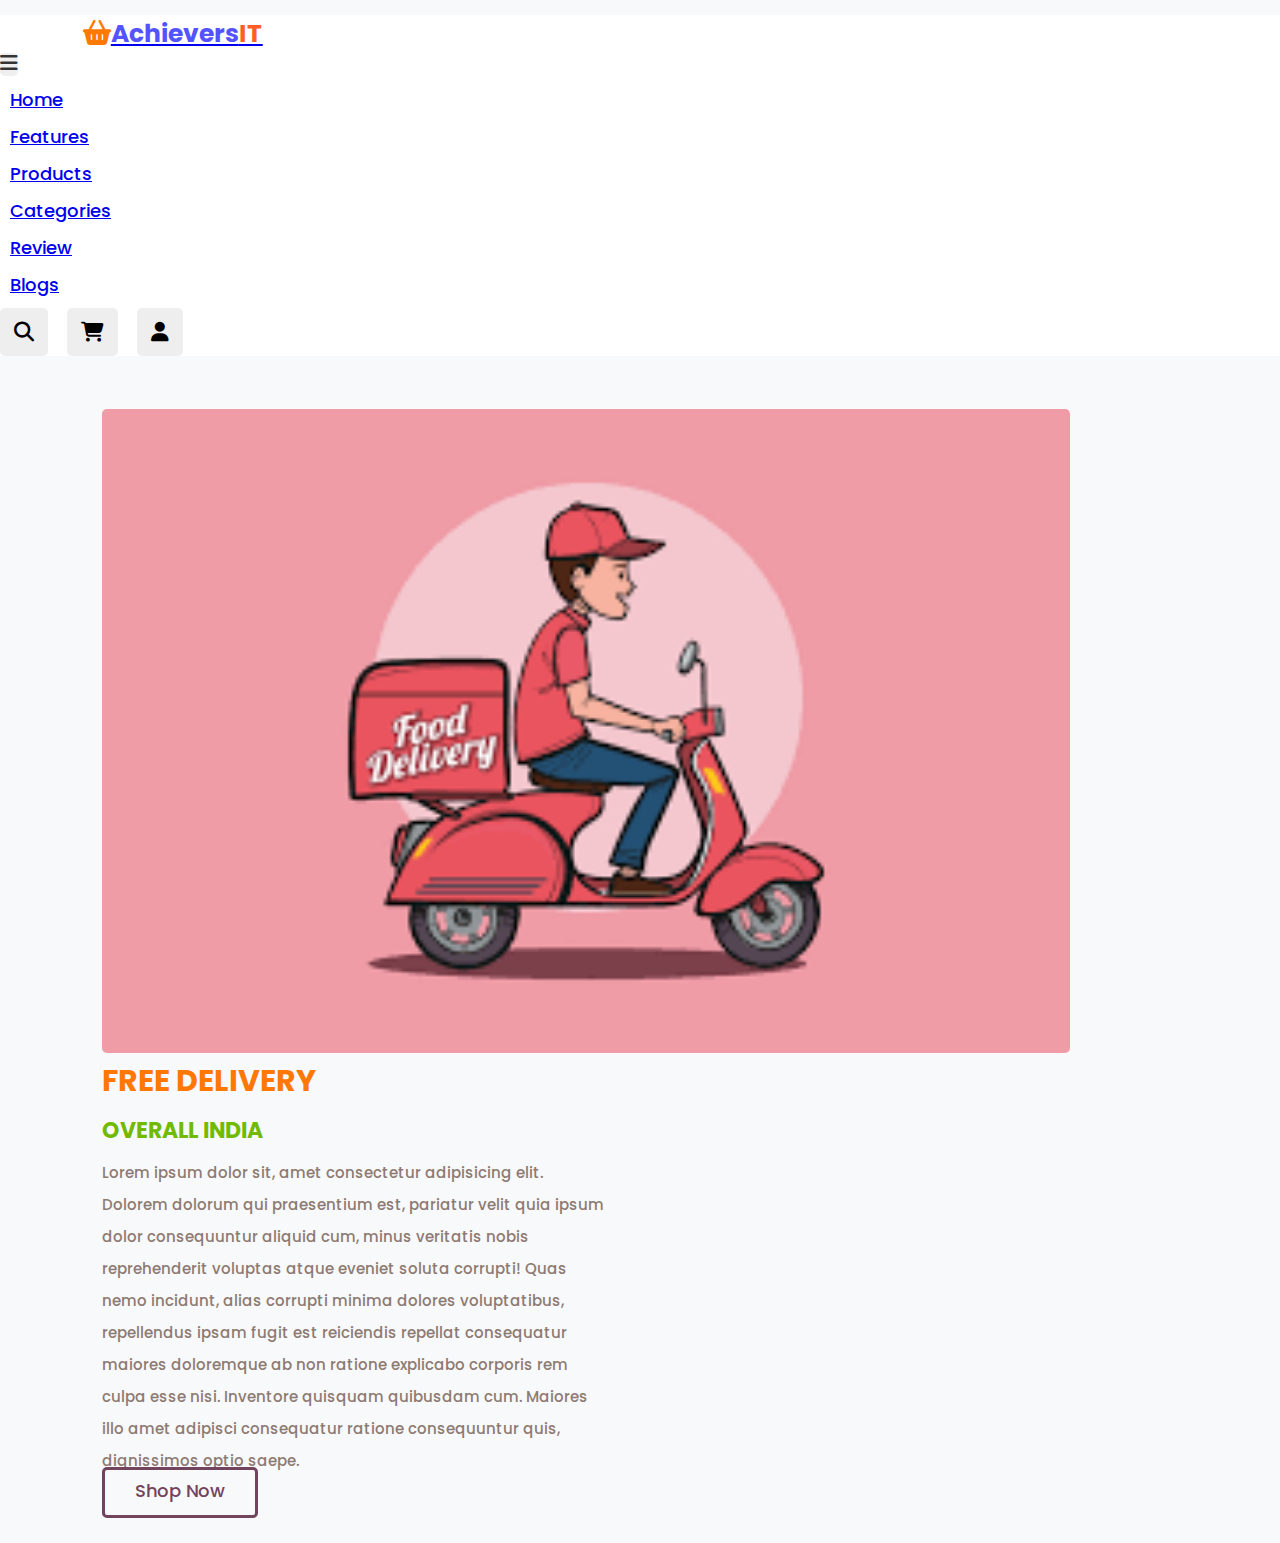
<file: HTML/delivery.html>
<!DOCTYPE html>
<html lang="en">
<head>
    <meta charset="UTF-8">
    <meta http-equiv="X-UA-Compatible" content="IE=edge">
    <meta name="viewport" content="width=device-width, initial-scale=1.0">
    <title>Grocery Store</title>
    <link rel="stylesheet" href="../CSS/delivery.css">
    <link href="https://cdn.jsdelivr.net/npm/bootstrap@5.0.2/dist/css/bootstrap.min.css" rel="stylesheet"
        integrity="sha384-EVSTQN3/azprG1Anm3QDgpJLIm9Nao0Yz1ztcQTwFspd3yD65VohhpuuCOmLASjC" crossorigin="anonymous">
    <link rel="stylesheet" href="https://cdnjs.cloudflare.com/ajax/libs/font-awesome/6.0.0/css/all.min.css">
    <link rel="stylesheet" href="https://cdnjs.cloudflare.com/ajax/libs/font-awesome/6.1.2/css/all.min.css">
</head>
<body>
        <!-- Navbar coding starts Here -->
        <nav class="navbar navbar-expand-lg navbar-light">
            <div class="container-fluid">
                <a class="navbar-brand" href="../index.html">
                    <div class="logo">
                        <i class="fa-solid fa-basket-shopping"></i>Achievers<span>IT</span>
                    </div>
                </a>
                <button class="navbar-toggler" type="button" data-bs-toggle="collapse" data-bs-target="#navbarText"
                    aria-controls="navbarText" aria-expanded="false" aria-label="Toggle navigation">
                    <!-- <span class="navbar-toggler-icon"></span> -->
                    <span><i class="fa-solid fa-bars"></i></span>
                </button>
                <div class="collapse navbar-collapse" id="navbarText">
                    <ul class="navbar-nav me-auto mb-2 mb-lg-0">
                        <li class="nav-item">
                            <a class="nav-link" href="../index.html">Home</a>
                        </li>
                        <li class="nav-item">
                            <a class="nav-link" href="#">Features</a>
                        </li>
                        <li class="nav-item">
                            <a class="nav-link" href="#">Products</a>
                        </li>
                        <li class="nav-item">
                            <a class="nav-link" href="#">Categories</a>
                        </li>
                        <li class="nav-item">
                            <a class="nav-link" href="#">Review</a>
                        </li>
                        <li class="nav-item">
                            <a class="nav-link" href="#">Blogs</a>
                        </li>
                    </ul>
                    <span class="navbar-item navbar-logo">
                        <button><i class="fa-solid fa-magnifying-glass"></i></button>
                        <button><i class="fa-solid fa-cart-shopping"></i></button>
                        <button id="show-login"><i class="fa-solid fa-user"></i></button>
                    </span>
                </div>
            </div>
        </nav>

        <!-- Navbar Coding Ends  -->

        <!-- Grocery Body Code Starts  -->
        <div class="container-fluid" id="delivery">
            <div class="row">
                <div class="col-lg-6">
                    <img src="../Images/org2.png" alt="">
                </div>
                <div class="col col-lg-6">
                    <h1>FREE DELIVERY</h1>
                    <h2>OVERALL INDIA</h2>
                    <span>Lorem ipsum dolor sit, amet consectetur adipisicing elit. Dolorem dolorum qui praesentium est, pariatur velit quia ipsum dolor consequuntur aliquid cum, minus veritatis nobis reprehenderit voluptas atque eveniet soluta corrupti!
                    Quas nemo incidunt, alias corrupti minima dolores voluptatibus, repellendus ipsam fugit est reiciendis repellat consequatur maiores doloremque ab non ratione explicabo corporis rem culpa esse nisi. Inventore quisquam quibusdam cum.
                    Maiores illo amet adipisci consequatur ratione consequuntur quis, dignissimos optio saepe.</span>
                    <div class="mt-5 text-center"><a href="#">Shop Now</a></div>
                </div>
            </div>
        </div>
        <!-- Grocery Body Code Ends  -->
</body>

<script src="https://cdn.jsdelivr.net/npm/bootstrap@5.0.2/dist/js/bootstrap.bundle.min.js"
    integrity="sha384-MrcW6ZMFYlzcLA8Nl+NtUVF0sA7MsXsP1UyJoMp4YLEuNSfAP+JcXn/tWtIaxVXM"
    crossorigin="anonymous"></script>
</html>
</file>
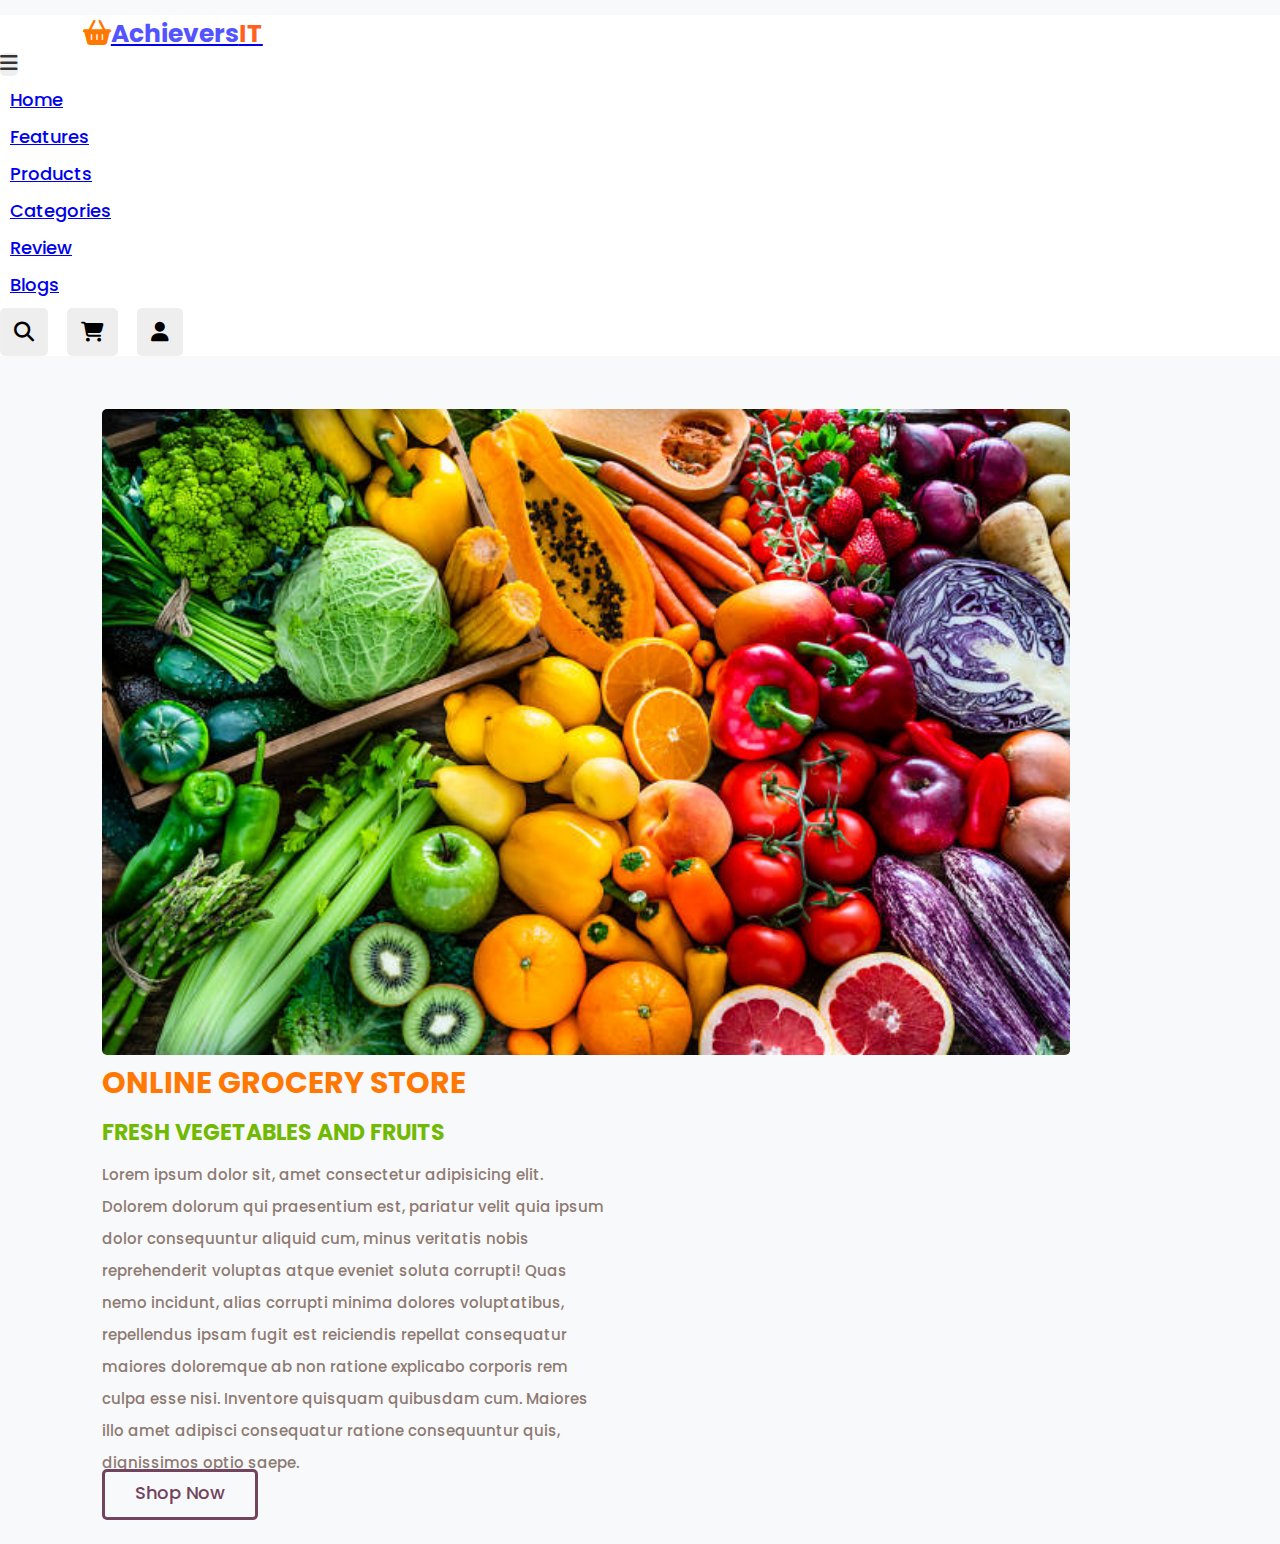
<file: HTML/grocery.html>
<!DOCTYPE html>
<html lang="en">
<head>
    <meta charset="UTF-8">
    <meta http-equiv="X-UA-Compatible" content="IE=edge">
    <meta name="viewport" content="width=device-width, initial-scale=1.0">
    <title>Grocery Store</title>
    <link rel="stylesheet" href="../CSS/grocery.css">
    <link href="https://cdn.jsdelivr.net/npm/bootstrap@5.0.2/dist/css/bootstrap.min.css" rel="stylesheet"
        integrity="sha384-EVSTQN3/azprG1Anm3QDgpJLIm9Nao0Yz1ztcQTwFspd3yD65VohhpuuCOmLASjC" crossorigin="anonymous">
    <link rel="stylesheet" href="https://cdnjs.cloudflare.com/ajax/libs/font-awesome/6.0.0/css/all.min.css">
    <link rel="stylesheet" href="https://cdnjs.cloudflare.com/ajax/libs/font-awesome/6.1.2/css/all.min.css">
</head>
<body>
        <!-- Navbar coding starts Here -->
        <nav class="navbar navbar-expand-lg navbar-light">
            <div class="container-fluid">
                <a class="navbar-brand" href="../index.html">
                    <div class="logo">
                        <i class="fa-solid fa-basket-shopping"></i>Achievers<span>IT</span>
                    </div>
                </a>
                <button class="navbar-toggler" type="button" data-bs-toggle="collapse" data-bs-target="#navbarText"
                    aria-controls="navbarText" aria-expanded="false" aria-label="Toggle navigation">
                    <!-- <span class="navbar-toggler-icon"></span> -->
                    <span><i class="fa-solid fa-bars"></i></span>
                </button>
                <div class="collapse navbar-collapse" id="navbarText">
                    <ul class="navbar-nav me-auto mb-2 mb-lg-0">
                        <li class="nav-item">
                            <a class="nav-link" href="../index.html">Home</a>
                        </li>
                        <li class="nav-item">
                            <a class="nav-link" href="#">Features</a>
                        </li>
                        <li class="nav-item">
                            <a class="nav-link" href="#">Products</a>
                        </li>
                        <li class="nav-item">
                            <a class="nav-link" href="#">Categories</a>
                        </li>
                        <li class="nav-item">
                            <a class="nav-link" href="#">Review</a>
                        </li>
                        <li class="nav-item">
                            <a class="nav-link" href="#">Blogs</a>
                        </li>
                    </ul>
                    <span class="navbar-item navbar-logo">
                        <button><i class="fa-solid fa-magnifying-glass"></i></button>
                        <button><i class="fa-solid fa-cart-shopping"></i></button>
                        <button id="show-login"><i class="fa-solid fa-user"></i></button>
                    </span>
                </div>
            </div>
        </nav>

        <!-- Navbar Coding Ends  -->

        <!-- Grocery Body Code Starts  -->
        <div class="container-fluid" id="grocery">
            <div class="row">
                <div class="col-lg-6">
                    <img src="../Images/org1.jpg" alt="">
                </div>
                <div class="col col-lg-6">
                    <h1>ONLINE GROCERY STORE</h1>
                    <h2>FRESH VEGETABLES AND FRUITS</h2>
                    <span>Lorem ipsum dolor sit, amet consectetur adipisicing elit. Dolorem dolorum qui praesentium est, pariatur velit quia ipsum dolor consequuntur aliquid cum, minus veritatis nobis reprehenderit voluptas atque eveniet soluta corrupti!
                    Quas nemo incidunt, alias corrupti minima dolores voluptatibus, repellendus ipsam fugit est reiciendis repellat consequatur maiores doloremque ab non ratione explicabo corporis rem culpa esse nisi. Inventore quisquam quibusdam cum.
                    Maiores illo amet adipisci consequatur ratione consequuntur quis, dignissimos optio saepe.</span>
                    <div class="mt-5 text-center"><a href="#">Shop Now</a></div>
                </div>
            </div>
        </div>
        <!-- Grocery Body Code Ends  -->
</body>

<script src="https://cdn.jsdelivr.net/npm/bootstrap@5.0.2/dist/js/bootstrap.bundle.min.js"
    integrity="sha384-MrcW6ZMFYlzcLA8Nl+NtUVF0sA7MsXsP1UyJoMp4YLEuNSfAP+JcXn/tWtIaxVXM"
    crossorigin="anonymous"></script>
</html>
</file>
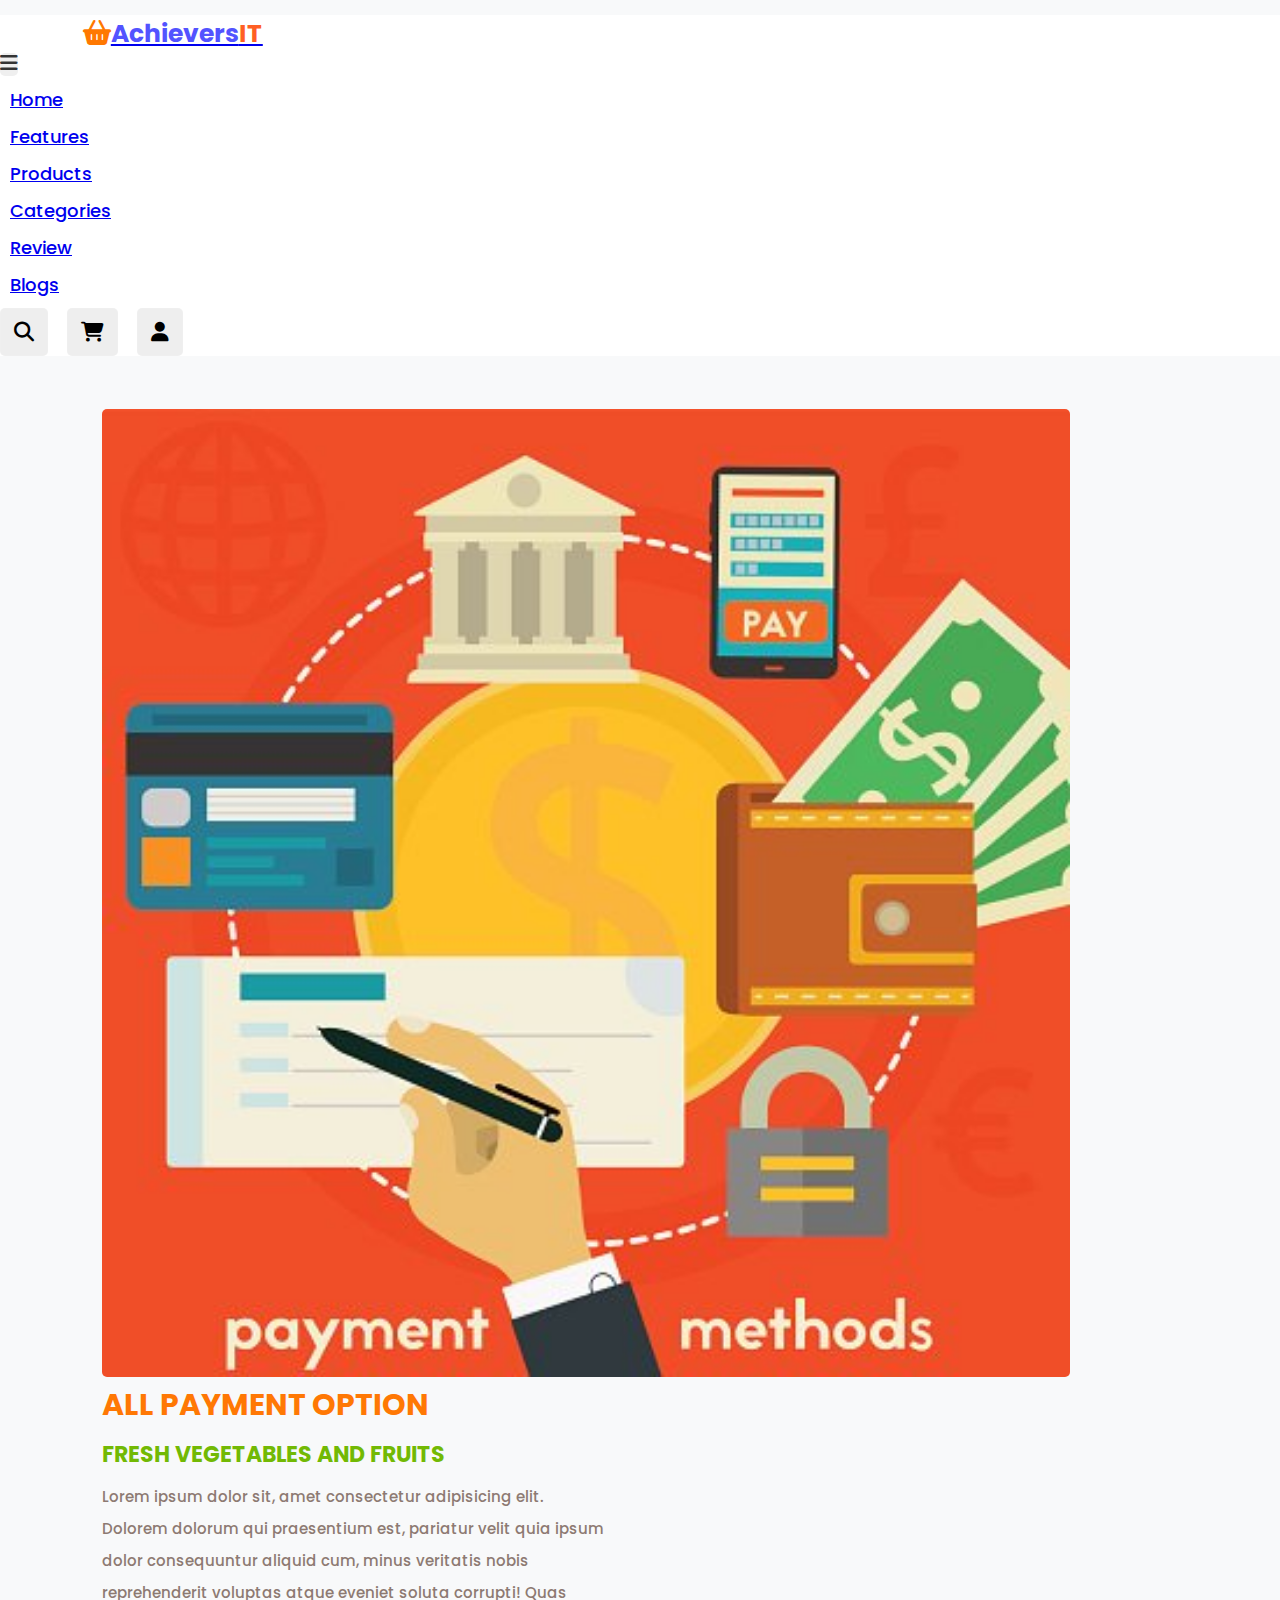
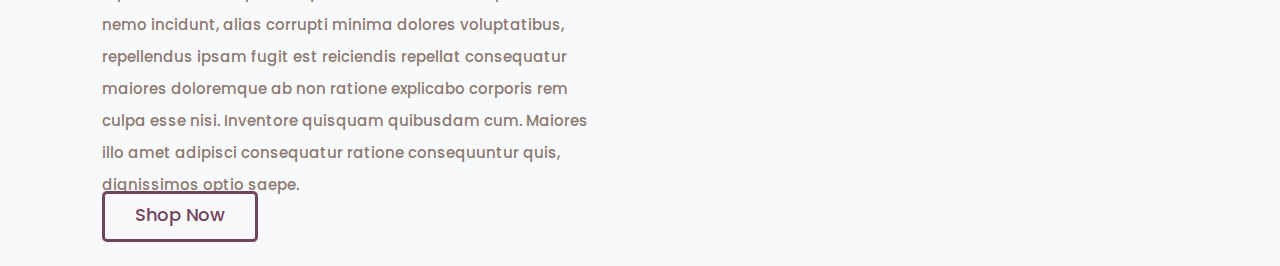
<file: HTML/paymnet.html>
<!DOCTYPE html>
<html lang="en">
<head>
    <meta charset="UTF-8">
    <meta http-equiv="X-UA-Compatible" content="IE=edge">
    <meta name="viewport" content="width=device-width, initial-scale=1.0">
    <title>Grocery Store</title>
    <link rel="stylesheet" href="../CSS/payment.css">
    <link href="https://cdn.jsdelivr.net/npm/bootstrap@5.0.2/dist/css/bootstrap.min.css" rel="stylesheet"
        integrity="sha384-EVSTQN3/azprG1Anm3QDgpJLIm9Nao0Yz1ztcQTwFspd3yD65VohhpuuCOmLASjC" crossorigin="anonymous">
    <link rel="stylesheet" href="https://cdnjs.cloudflare.com/ajax/libs/font-awesome/6.0.0/css/all.min.css">
    <link rel="stylesheet" href="https://cdnjs.cloudflare.com/ajax/libs/font-awesome/6.1.2/css/all.min.css">
</head>
<body>
        <!-- Navbar coding starts Here -->
        <nav class="navbar navbar-expand-lg navbar-light">
            <div class="container-fluid">
                <a class="navbar-brand" href="../index.html">
                    <div class="logo">
                        <i class="fa-solid fa-basket-shopping"></i>Achievers<span>IT</span>
                    </div>
                </a>
                <button class="navbar-toggler" type="button" data-bs-toggle="collapse" data-bs-target="#navbarText"
                    aria-controls="navbarText" aria-expanded="false" aria-label="Toggle navigation">
                    <!-- <span class="navbar-toggler-icon"></span> -->
                    <span><i class="fa-solid fa-bars"></i></span>
                </button>
                <div class="collapse navbar-collapse" id="navbarText">
                    <ul class="navbar-nav me-auto mb-2 mb-lg-0">
                        <li class="nav-item">
                            <a class="nav-link" href="../index.html">Home</a>
                        </li>
                        <li class="nav-item">
                            <a class="nav-link" href="#">Features</a>
                        </li>
                        <li class="nav-item">
                            <a class="nav-link" href="#">Products</a>
                        </li>
                        <li class="nav-item">
                            <a class="nav-link" href="#">Categories</a>
                        </li>
                        <li class="nav-item">
                            <a class="nav-link" href="#">Review</a>
                        </li>
                        <li class="nav-item">
                            <a class="nav-link" href="#">Blogs</a>
                        </li>
                    </ul>
                    <span class="navbar-item navbar-logo">
                        <button><i class="fa-solid fa-magnifying-glass"></i></button>
                        <button><i class="fa-solid fa-cart-shopping"></i></button>
                        <button id="show-login"><i class="fa-solid fa-user"></i></button>
                    </span>
                </div>
            </div>
        </nav>

        <!-- Navbar Coding Ends  -->

        <!-- Grocery Body Code Starts  -->
        <div class="container-fluid" id="payment">
            <div class="row">
                <div class="col-lg-6">
                    <img src="../Images/org3.jpg" alt="payment Image">
                </div>
                <div class="col col-lg-6">
                    <h1>ALL PAYMENT OPTION</h1>
                    <h2>FRESH VEGETABLES AND FRUITS</h2>
                    <span>Lorem ipsum dolor sit, amet consectetur adipisicing elit. Dolorem dolorum qui praesentium est, pariatur velit quia ipsum dolor consequuntur aliquid cum, minus veritatis nobis reprehenderit voluptas atque eveniet soluta corrupti!
                    Quas nemo incidunt, alias corrupti minima dolores voluptatibus, repellendus ipsam fugit est reiciendis repellat consequatur maiores doloremque ab non ratione explicabo corporis rem culpa esse nisi. Inventore quisquam quibusdam cum.
                    Maiores illo amet adipisci consequatur ratione consequuntur quis, dignissimos optio saepe.</span>
                    <div class="mt-5 text-center"><a href="#">Shop Now</a></div>
                </div>
            </div>
        </div>
        <!-- Grocery Body Code Ends  -->
</body>

<script src="https://cdn.jsdelivr.net/npm/bootstrap@5.0.2/dist/js/bootstrap.bundle.min.js"
    integrity="sha384-MrcW6ZMFYlzcLA8Nl+NtUVF0sA7MsXsP1UyJoMp4YLEuNSfAP+JcXn/tWtIaxVXM"
    crossorigin="anonymous"></script>
</html>
</file>
<file: CSS/style.css>
@import url('https://fonts.googleapis.com/css2?family=Poppins:wght@300;400;500;600&display=swap');

* {
    margin: 0;
    padding: 0;
    box-sizing: border-box;
    list-style: none;
    font-family: 'Poppins', sans-serif;
}

:root {
    font-size: 10px;
}

body {
    background-color: #f8f9fa;
    overflow-x: hidden;
}

body::-webkit-scrollbar {
    width: 10px;
}

#cartPage::-webkit-scrollbar {
    width: 5px;
}

body::-webkit-scrollbar-track,
#cartPage::-webkit-scrollbar-track {
    background: white;
}

body::-webkit-scrollbar-thumb {
    background: rgb(85, 0, 255);
}

#cartPage::-webkit-scrollbar-thumb {
    background: #130F40;
}

body::-webkit-scrollbar-thumb:hover {
    background: red;
}

/* styling Code Multiple Elements */

/* Heading(Sharpe Edge Style) */

.fa-indian-rupee-sign {
    font-size: 1.8rem;
}

.heading {
    display: flex;
    justify-content: center;
}

.arrow-design {
    width: auto;
    height: 60px;
    position: relative;
    background: #FF5F24;
    color: white;
    text-align: center;
    padding: 0 30px;
}

.arrow-design::after {
    content: "";
    position: absolute;
    left: 0;
    bottom: 0;
    width: 0;
    height: 0;
    border-left: 17px solid #f8f9fa;
    border-top: 31px solid transparent;
    border-bottom: 30px solid transparent;
}

.arrow-design::before {
    content: "";
    position: absolute;
    right: 0;
    bottom: 0;
    width: 0;
    height: 0;
    border-right: 16px solid #f8f9fa;
    border-top: 31px solid transparent;
    border-bottom: 30px solid transparent;
}

/* AchiverIT Logo Text  */

.logo {
    font-size: 2.5rem;
    font-weight: bold;
    color: #5353FF;
}

.logo span {
    color: #FF5F24;
}


/* Navbar Section Styling Starts */

header {
    position: sticky;
    top: 0;
    left: 0;
    right: 0;
    background-color: white;
    font-size: 1.5rem;
    padding: 10px 0;
    z-index: 1;
    box-shadow: 2px 2px 5px 5px rgba(0, 0, 0, 0.15);
}


header .fa-basket-shopping {
    font-size: 2.5rem;
    color: #FF7800;
}


header .logo {
    width: 27vw;
    text-align: center;
}

.navbar ul {
    font-size: 1.8rem;
    color: #666484;
    font-weight: 500;
}

.navbar ul li {
    margin: 10px;
}

header .navbar-logo {
    width: 19vw;
    position: absolute;
    right: 10px;
    top: auto;
}

header .navbar-logo .fa-solid {
    background-color: #EEEEEE;
    padding: 13px;
    border-radius: 5px;
    font-size: 2rem;
    margin: 1px;
    cursor: pointer;
}

header .navbar-logo .fa-solid:hover {
    background-color: #FF7800;
    color: white;
}

header button {
    border: none;
    border-radius: 5px;
}

header .fa-bars {
    font-size: 2rem;
    color: rgba(0, 0, 0, 0.794);
    font-weight: bold;
}

header button {
    margin-right: 15px;
}

.navbar-logo .btn span {
    font-size: 19px;
    border-radius: 11px;
    text-align: center;
    padding: 3px 10px;
    top: 3px;
    right: -23px;
    cursor: default;
}

.navbar a {
    color: #6E6B89 !important;
}

.navbar a:hover {
    color: red !important;
}

.search-close {
    display: none;
}

/* Navbar Section Styling Ends */

/* Banner Section Styling Starts */

#banner {
    background: url(../Images/banner-bg.webp);
    width: 100%;
    background-position: 100% 100%;
    background-size: cover;
    height: 350px;
    text-align: center;
}

#banner div {
    width: 41%;
}

#banner h1 {
    font-size: 3rem;
    font-weight: bolder;
    color: #130F40;
    margin: 20px 0;
}

#banner h1 span {
    color: #FF7804;
}

#banner p {
    font-size: 1.8rem;
    font-weight: 500;
    line-height: 32px;
    color: #8D7A72;
    margin-bottom: 35px;
}

#banner div a {
    padding: 8px 30px;
    background-color: transparent;
    text-decoration: none;
    font-size: 1.8rem;
    color: #73445E;
    font-weight: 500;
    margin-top: 10px;
    padding-bottom: 12px;
    border: 3px solid #73445E;
    border-radius: 5px;
}

#banner div a:hover {
    background-color: orangered;
    color: white;
    border: none;
}


/* Banner Section Styling Ends */


/* Feature Section Styling */


#features,
#products,
#categories,
#reviews,
#blog {
    padding: 3% 0;
    font-size: 3.5rem;
    font-weight: 600;
    color: #130F40;
}

#features .row,
#products .row,
#reviews .row {
    margin: 0 10%;
}

#features .card,
#products .card,
#categories .card,
#reviews .card {
    text-align: center;
    height: auto;
    padding: 20px 0;
    width: 25vw;
    border: 10px solid transparent;
    border-radius: 5px;
    background-color: white;
    box-shadow: 2px 3px 5px #aaaaaa, inset 0 0 0 1px rgb(173, 164, 164);
}


#features .col-lg-4 :hover {
    border-color: rgba(0, 0, 0, 0.74);
    border-width: 3px;
}

#products .col-lg-4 :hover {
    border-color: rgba(0, 0, 0, 0.74);
    border-width: 3px;
}

#categories .col-lg-3 :hover {
    border-color: rgba(0, 0, 0, 0.74);
    border-width: 3px;
}

#reviews .col-lg-4 :hover {
    border-color: rgba(0, 0, 0, 0.74);
    border-width: 3px;
}


#features [src *='img-1'] {
    width: 200px;
    margin: 20px auto;
}

#features [src *='img-2'] {
    width: 240px;
    margin: 20px auto;
}

#features [src *='img-3'] {
    width: 213px;
    margin: 20px auto;
}

#features .card-title,
#products .card-title,
#categories .card-title,
#reviews .card-title,
#blog .card-title,
#loginForm h1 {
    font-size: 2.5rem;
    color: #130F40;
    font-weight: bold;
}

#features .card-text,
#products .card-text,
#categories .card-text,
#reviews .card-text,
#blog .card-text {
    font-size: 1.6rem;
    color: #8D7A72;
    font-weight: 500;
    width: 100%;
}

.card a,
.card button,
#Login #Logout {
    padding: 8px 30px;
    background-color: transparent;
    text-decoration: none;
    font-size: 1.8rem;
    color: #73445E;
    font-weight: 500;
    margin-top: 10px;
    padding-bottom: 12px;
    border: 3px solid #73445E;
    border-radius: 5px;
}

.card a:hover {
    background-color: orangered;
    color: white;
    border: none;
}

#Logout:hover {
    background-color: orangered;
    color: white;
    border: none;
}

/* Products Section Stylings */

#products .col :hover {
    border-color: rgba(0, 0, 0, 0.74);
    border-width: 3px;
}

.card button:hover {
    background-color: orangered;
    color: white;
    border: none;
}

#products [src *='product'] {
    width: 200px;
    margin: 20px auto;
}

#products .card-text {
    font-size: 2rem;
    margin: 0;
}

.card-rating {
    margin-top: -10px;
}

.card-rating .fa-solid {
    font-size: 2rem;
    color: #FF7800;
}

/* Categories Section Styling */

#categories .row,
#blog .row {
    margin: 0 7%;
}

#blog .row {
    margin: 0 3% 0 8%;
}

#categories .col {
    width: 25%;
}

#categories .card {
    padding: 10px 0 25px 0;
    width: 20vw;
}

#categories .col :hover {
    border-color: rgba(0, 0, 0, 0.74);
    border-width: 3px;
}

#categories [src *='cat'] {
    width: 200px;
    margin: 20px auto;
}

/* Reviews Styling  */

#reviews .card {
    padding: 10px 0;
}

#reviews .col :hover {
    border-color: rgba(0, 0, 0, 0.74);
    border-width: 3px;
}

#reviews [src *='pic'] {
    width: 120px;
    margin: 20px auto;
    border-radius: 50%;
}

/* Blog Styling */


#blog .card {
    height: auto;
    width: 25vw;
    border-radius: 5px;
    background-color: white;
    box-shadow: 2px 3px 5px #aaaaaa;
    padding-bottom: 20px;
}

#blog [src *='blog'] {
    width: auto;
    height: 220px;
}


#blog .card-title {
    margin-top: 20px;
}

#blog .card-text {
    margin-top: 10px;
}

#blog .fa-solid {
    font-size: 1.5rem;
    color: #FF5F24;
}

#blog .date {
    display: flex;
    justify-content: space-between;
    color: #8D7A72;
    font-size: 1.5rem;
    font-weight: 500;
    border-bottom: 1px solid rgba(0, 0, 0, 0.357);
    padding-bottom: 15px;
}

/* Footer Section Styling */

#footer {
    padding: 1% 0;
}

#footer .row {
    margin: 0 8%;
    border-bottom: 2px solid rgba(0, 0, 0, 0.6);
}

#footer .footer-body {
    display: flex;
    flex-direction: column;
}

.footer-body span {
    font-size: 1.6rem;
    color: #8D7A72;
    font-weight: 500;
    width: 100%;
    margin-top: 10px;
}

.footer-body a {
    font-size: 1.6rem;
    color: #8D7A72;
    font-weight: 500;
    text-decoration: none;
}

.logo span {
    color: #FF5F24;
    font-size: 2.5rem;
    font-weight: bold;
}

.move-text {
    transition: transform 0.4s ease;
}

.move-text:hover {
    transform: translateX(15px);
}

#footer .fa-brands {
    color: #130F40;
    background-color: #f4cdcd;
    padding: 10px;
    border-radius: 5px;
    font-size: 1.9rem;
    margin: 5px;
    cursor: pointer;
    width: 40px;
    text-align: center;
    transition: all .5s;
    transition: transform 250ms;
}

#footer .fa-brands:hover {
    background-color: #FF7800;
    color: white;
    transform: translateY(10px);
}

#footer h2 {
    font-size: 2.5rem;
    font-weight: bold;
    color: #5353FF;
    margin: 35px 0 15px 0;
}

#footer .fa-solid {
    color: #FF7800;
    font-size: 1.8rem;
    padding: 2px;
    margin-right: 10px;
}

#footer ul {
    padding-left: 0;
}

#footer ul li {
    padding: 10px 0;
    cursor: pointer;

}

.social-media ul li {
    padding: 0;
}

.footer-body input {
    width: 250px;
    height: 45px;
    border: 2px solid rgba(0, 0, 0, 0.484);
    border-radius: 5px;
    background-color: #EEEEEE;
    font-size: 1.8rem;
    padding-left: 5px;
}

.footer-body button {
    padding: 4px 30px;
    width: 140px;
    height: 45px;
    background-color: transparent;
    text-decoration: none;
    font-size: 1.8rem;
    color: #73445E;
    font-weight: 500;
    margin-top: 10px;
    padding-bottom: 12px;
    border: 3px solid #73445E;
    border-radius: 5px;
}

.footer-body button:hover {
    background-color: orangered;
    color: white;
    border: none;
}

.footer-body img {
    width: 245px;
    height: 35px;
}

#footer h3 {
    font-size: 2rem;
    font-weight: 500;
    text-align: center;
    margin: 20px 0 40px 0;
    color: #73445E;
}

#footer h3 span {
    color: #FF7800;
}

#footer .fa-basket-shopping {
    font-size: 2.3rem;
}

/* Registraion Form Form Styling */

#registraion-form,
#resetPassword {
    position: fixed;
    top: 96px;
    right: 31%;
    width: 38%;
    padding: 20px 30px;
    background: #fff;
    border-radius: 5px;
    box-shadow: 2px 2px 5px 5px rgba(0, 0, 0, 0.15);
    animation: cart .3s;
    animation-direction: alternate;
    display: none;
}

#registraion-form form,
#resetPassword form {
    display: flex;
    flex-direction: column;
}

#registraion-form input,
#resetPassword input {
    padding: 10px;
    width: 100%;
    margin-left: auto;
    border-radius: 5px;
    height: 40px;
    border: 2px solid rgba(0, 0, 0, 0.484);
    background-color: #EEEEEE;
    font-size: 1.5rem;
}

#registraion-form input {
    font-size: 1.5rem;
}

#registraion-form .form-header {
    display: flex;
    justify-content: space-evenly;
}

#registraion-form .form-header button,
#resetPassword .reset-header button {
    position: absolute;
    top: 20px;
    right: 16px;
    text-align: center;
    cursor: pointer;
    background: #FF7804;
    border-radius: 50%;
    padding: 4px 5px 5px 5px;
    width: 25px;
    height: 25px;
    border: none;
}

#resetPassword .reset-header button {
    top: 12px;
    right: 13px;
}

#resetPassword .form-header button {
    position: absolute;
    top: 15px;
    right: 12px;
    text-align: center;
    cursor: pointer;
    background: #FF7804;
    border-radius: 50%;
    padding: 4px 5px 5px 5px;
    width: 25px;
    height: 25px;
    border: none;
}

#registraion-form .form-header .fa-xmark,
#resetPassword .reset-header .fa-xmark {
    font-size: 1.7rem;
    color: white;
}

#registraion-form h5,
#resetPassword h5 {
    font-size: 2.5rem;
    color: #130F40;
    font-weight: bold;
}


#registraion-form .form-footer button,
#resetPassword .reset-footer button {
    color: #fff;
    background: orangered;
    font-size: 2rem;
    border: none;
    width: 99%;
    padding: 5px 0px;
}

#resetPassword .reset-footer button {
    margin-top: 20px;
}

#registraion-form .form-footer button:hover {
    background: #1badd9;
}

#resetPassword .reset-footer button:hover {
    background: #1badd9;
}

#btn,
#reset-email {
    display: none;
}


/* Login Form Styling */

#loginForm {
    position: fixed;
    top: 120px;
    right: 37px;
    transform: scale(1.2);
    width: 23%;
    padding: 20px 30px 20px 15px;
    background: #fff;
    border-radius: 5px;
    box-shadow: 2px 2px 5px 5px rgba(0, 0, 0, 0.15);
    animation: login .3s;
    animation-direction: alternate;
    display: none;
}

@keyframes login {
    0% {
        right: -50%;
    }

    100% {
        right: 37px;
    }
}

#loginForm form {
    width: 100%;
    text-align: center;
}

#loginForm input {
    width: 106%;
    height: 40px;
    border: 2px solid rgba(0, 0, 0, 0.484);
    border-radius: 5px;
    background-color: #EEEEEE;
    font-size: 1.5rem;
    padding: 5px;
    margin-bottom: 5px;
}

#loginForm span {
    font-size: 1.2rem;
    font-weight: 500;
}

#verifyEmail,
#verifyPassword {
    text-align: left;
}

#emailCheckError,
#pwdCheckError {
    color: red;
}

#pwdReset,
#registerPage {
    border: none;
    text-decoration: underline;
    color: orange;
    font-size: 1.3rem;
    font-weight: 500;
    background: none;
    margin-left: 5px;
}

#login-form-bottom {
    line-height: 23px;
    color: #8D7A72;
}

#Login, #Logout {
    padding: 0px 15px;
    height: 33px;
    font-size: 1.5rem;
    border: 2px solid #73445E;
    border-radius: 5px;
}

#Logout {
    display: none;
}

#Login:hover {
    background-color: orangered;
    color: white;
    border: none;
}

.login-btns {
    display: flex;
    justify-content: center;
}


#loginForm .close-btn,
#cartPage .close-cart-btn {
    position: absolute;
    top: 4%;
    right: 3%;
    text-align: center;
    cursor: pointer;
    background: #FF7804;
    border-radius: 50%;
    padding: 4px 5px 5px 5px;
    width: 25px;
    height: 25px;
}

#loginForm .fa-xmark,
#cartPage .close-cart-btn {
    font-size: 1.7rem;
    color: white;
}

/* Cart Page Design starts */

#cartPage {
    position: fixed;
    top: 93px;
    right: 10px;
    width: 30%;
    transform: scale(1);
    max-height: 75vh;
    padding: 20px 5px;
    overflow-y: auto;
    padding-top: 30px;
    background: #fff;
    border-radius: 5px;
    box-shadow: 2px 2px 5px 5px rgba(0, 0, 0, 0.15);
    animation: cart .3s;
    animation-direction: alternate;
    display: none;
}

@keyframes cart {
    from {
        top: -50%
    }

    to {
        top: 93px
    }
}

#cartPage .cart-item {
    display: grid;
    grid-template-columns: 3fr 3fr 3fr 1fr;
    border-bottom: 1px solid rgba(0, 0, 0, 0.666);
    text-align: center;
    justify-content: center;
    align-items: center;
    margin-bottom: 10px;
}

#result {
    display: none;
    right: -22px;
    top: 3px;
}

.close-cart-btn {
    top: 2%;
    right: 2%;
}

.cart-item h6 {
    font-size: 1.5rem;
    font-weight: bold;
    color: #130F40;
}

.title-price {
    padding-top: 25px;
    font-size: 1.3rem;
    font-weight: 500;
    color: #8D7A72;
    text-align: left;
}

.title-price p {
    margin-left: 25px;
}

.title-price .fa-indian-rupee-sign {
    font-size: 1.2rem;
}

.quantity {
    text-align: left;
    padding-top: 15px;
}

.quantity span {
    font-size: 1.3rem;
    font-weight: 500;
    color: #000;
    margin-left: 25px;
}

#cartPage img {
    width: 115px;
    height: auto;
}

#cartPage .cancel {
    padding-top: 15px;
}

#cartPage .fa-trash {
    font-size: 1.7rem;
    color: #73445E;
    cursor: pointer;
}

#cartPage .close-cart-btn {
    padding: 0 5px 5px 5px;
    top: 10px;
    right: 10px;
}

.cart-footer {
    text-align: center;
}

.subtotal {
    font-size: 1.8rem;
    font-weight: 500;
    color: #8D7A72;
    margin-bottom: 15px;
}

.empty-msg {
    text-align: center;
    font-size: 2.5rem;
    padding: 10px;
    padding-top: 0;
    font-weight: bold;
    color: #130F40;
}

#checkout {
    padding: 5px 20px;
    width: 95%;
    margin-left: auto;
    background-color: transparent;
    font-size: 1.7rem;
    font-weight: 500;
    color: #73445E;
    border: 2px solid #73445E;
    border-radius: 5px
}

#checkout:hover {
    background-color: orangered;
    color: white;
    border: 2px solid #73445E;
}

/* Cart Page Design Ends */

/* Form Validation Stylings */


#name,
#email,
#number,
#password,
#confirmPassword,
#verifyEmail,
#verifyPassword {
    position: relative;
    margin: 10px 0;

}

#password span {
    font-size: 10px;
}

#pwdNotContaines,
#pwdContaines {
    display: flex;
    flex-direction: column;
    font-size: 11px;
}

#pwdRules {
    display: flex;
    flex-direction: column;
    color: red;
}

#pwdRules span {
    display: none;
}

#pwdRules .fa-check {
    font-size: 13px;
    margin-right: 5px;
}

#pwdRules .fa-xmark {
    color: red;
    font-size: 13px;
    margin-right: 5px;
}

.fa-circle-exclamation {
    position: absolute;
    right: 8px;
    top: 10px;
    color: red;
    font-size: 19px;
}

.fa-circle-check {
    position: absolute;
    right: 8px;
    top: 10px;
    color: red;
    font-size: 19px;
}

.fa-eye {
    position: absolute;
    right: 34px;
    top: 10px;
    color: cornflowerblue;
    font-size: 19px;
    cursor: pointer;
    visibility: hidden;
}

.fa-eye-slash {
    position: absolute;
    right: 34px;
    top: 10px;
    color: cornflowerblue;
    font-size: 19px;
    cursor: pointer;
    visibility: hidden;
}

#nameError,
#emailError,
#pwdError,
#pwdRules,
#pwdConfirmError {
    margin: 0;
    margin-left: 10px;
}

#verifyBtn:hover {
    color: red;
    background-color: cornflowerblue;
}

#btn:hover {
    color: red;
    background-color: cornflowerblue;
}


#verifyEmailBtn:hover {
    color: red;
    background-color: cornflowerblue;
}

#resetPasswordBtn:hover {
    color: red;
    background-color: cornflowerblue;
}

#registraion-form span,
#emailResetError {
    color: red;
    font-size: 1.3rem;
    font-weight: bold;
    margin-bottom: 5px;
}

.signButtons {
    margin: 20px;
}

#emailResetError {
    margin-left: 10px;
}

/* Reset Password Form  */

#resetPassword {
    display: none;
}



/* Media Queries */

@media only screen and (max-width:600px) {
    header {
        padding: 0;
    }

    #banner div {
        width: 100%;
    }

    #banner {
        background-position: top center;
        height: auto;
        padding: 50px 0;
    }

    #features .row,
    #products .row,
    #reviews .row,
    #categories .row,
    #blog .row {
        margin: 0 5%;
    }

    #features .card {
        width: 85vw;
    }

    .heading {
        margin-top: 50px;
        font-size: 2.5rem;
        width: 100%;
        margin-left: auto;
    }

    #products .card {
        width: 85vw;
    }

    #categories .card {
        width: 85vw;
    }

    #categories .col {
        width: 100%;
    }

    #reviews .card {
        width: 85vw;
    }

    #blog .card {
        width: 85vw;
    }

    .navbar ul li {
        margin: 5px;
    }

    header button {
        margin-right: 5px;
    }

    header .navbar-logo {
        width: auto;
        display: flex;
        position: absolute;
        right: 55px;
        top: 9px;
    }

    header .navbar-logo .fa-solid {
        padding: 8px;
        font-size: 1.8rem;
    }

    #footer img {
        margin-bottom: 10%;
    }

    #footer h3 {
        margin: 50px 0 50px 0;
    }

    #footer .row {
        margin: 50px 20px 0 20px;
    }

    #loginForm {
        width: 75%;
        top: 85px;
        right: 46px;
        z-index: 2;
    }

    #registraion-form,
    #resetPassword {
        top: 60px;
        right: 3%;
        width: 94%;
    }

    #registraion-form h5,
    #resetPassword h5 {
        font-size: 20px;
    }

    #registraion-form .form-header button,
    #resetPassword .reset-header button {
        top: 13px;
        right: 11px;
    }

    #cartPage {
        max-height: 74vh;
        width: 93%;
        top: 57px;
        z-index: 2;
        right: 14px;
    }

    .arrow-design {
        width: auto;
        padding: 0px 35px;
        padding-top: 9px;
        margin-top: -8px;
    }
}


@media only screen and (min-width:767px) and (max-width:991px) {
    #banner div {
        width: 75%;
    }

    #banner {
        height: 28vh;
    }

    .navbar ul {
        margin-left: 10px;
    }

    .navbar ul li {
        margin: 5px;
    }

    header .navbar-logo {
        width: auto;
        display: flex;
        position: absolute;
        right: 60px;
        top: 0;
    }

    #features .row,
    #products .row,
    #reviews .row,
    #categories .row,
    #blog .row {
        margin: 0 1%;
    }

    #features .card {
        width: 44vw;
    }

    .heading {
        margin-top: 50px;
        font-size: 3rem;
        width: 100%;
        margin-left: auto;
    }

    .arrow-design {
        width: auto;
        padding: 0px 35px;
        padding-top: 7px;
        margin-top: -8px;
    }

    #products .card {
        width: 31vw;
    }

    #categories {
        margin: 0%;
    }

    #categories .card {
        width: 38vw;
        margin-left: 30px;
    }

    #reviews .card {
        width: 46vw;
    }

    #blog .card {
        width: 48vw;
    }

    #loginForm {
        width: 37%;
        top: 105px;
        z-index: 2;
    }

    #registraion-form,
    #resetPassword {
        top: 80px;
        right: 18%;
        width: 65%;
    }

    #loginForm.login {
        right: 44px;
    }

    #cartPage {
        max-height: 34vh;
        width: 56%;
        top: 76px;
        z-index: 2;
        right: 14px;
    }
}
</file>
<file: CSS/delivery.css>
@import url('https://fonts.googleapis.com/css2?family=Poppins:wght@300;400;500&display=swap');

* {
    margin: 0;
    padding: 0;
    box-sizing: border-box;
    list-style: none;
    font-family: 'Poppins', sans-serif;
}

:root {
    font-size: 10px;
}

body {
    background-color: #f8f9fa;
}

/* AchiverIT Logo Text  */

.logo {
    font-size: 2.5rem;
    font-weight: bold;
    color: #5353FF;
}

.logo span {
    color: #FF5F24;
}


/* Navbar Section Styling Starts */

.navbar {
    background-color: white;
    font-size: 1.5rem;
    margin-top: 15px;
    margin-bottom: 15px;
}


.navbar .fa-basket-shopping {
    font-size: 2.5rem;
    color: #FF7800;
}


.navbar .logo {
    width: 27vw;
    text-align: center;
}

.navbar ul {
    font-size: 1.8rem;
    color: #666484;
    font-weight: 500;
}

.navbar ul li {
    margin: 10px;
}

.navbar .navbar-logo {
    width: 19vw;
}

.navbar .navbar-logo .fa-solid {
    background-color: #EEEEEE;
    padding: 13px;
    border-radius: 5px;
    font-size: 2rem;
    margin: 1px;
    cursor: pointer;
}

.navbar .navbar-logo .fa-solid:hover {
    background-color: #FF7800;
    color: white;
}

.navbar button {
    border: none;
    border-radius: 5px;
}

.navbar .fa-bars {
    font-size: 2rem;
    color: rgba(0, 0, 0, 0.794);
    font-weight: bold;
}

.navbar button {
    margin-right: 15px;
}

/* Glocey Store Style  */

[src ="../Images/org2.png"] {
    width: 90%;
    height: 110%;
    border-radius: 5px;
}

#delivery h1 {
    font-size: 3rem;
    font-weight: bolder;
    color: #FF7804;
    margin-bottom: 10px;
}

#delivery h2 {
    font-size: 2.2rem;
    font-weight: bolder;
    color: #72b904;
    margin-bottom: 10px;
}

#delivery span {
    font-size: 1.5rem;
    font-weight: 500;
    line-height: 32px;
    color: #8D7A72;
    margin-bottom: 35px;
    text-align: justify;
}

#delivery {
    padding: 3% 0;
    background-color: #f8f9fa;
}

#delivery .row {
    margin: 0 8%;
}

.row .col {
    width: 47%;
}

#delivery a {
    padding: 8px 30px;
    background-color: transparent;
    text-decoration: none;
    font-size: 1.8rem;
    color: #73445E;
    font-weight: 500;
    padding-bottom: 12px;
    border: 3px solid #73445E;
    border-radius: 5px;
}

#delivery a:hover {
    background-color: orangered;
    color: white;
    border: none;
}

@media only screen and (max-width:600px){
    #delivery .row {
        text-align: center;
    }
    [src ="../Images/org2.png"] {
        width: 100%;
    }

    #delivery .col {
        margin: 50px 0;
    }

    #delivery h1 {
        font-size: 2.8rem;
    }
    
    #delivery h2 {
        font-size: 2.1rem;
    }
    
    #delivery span {
        font-size: 1.4rem;
    }
}

@media only screen and (min-width:767px) and (max-width:991px) {
    #delivery .row {
        text-align: center;
    }
    [src ="../Images/org2.png"] {
        width: 100%;
    }

    #delivery .col {
        margin: 70px 0;
    }

}
</file>
<file: CSS/grocery.css>
@import url('https://fonts.googleapis.com/css2?family=Poppins:wght@300;400;500&display=swap');

* {
    margin: 0;
    padding: 0;
    box-sizing: border-box;
    list-style: none;
    font-family: 'Poppins', sans-serif;
}

:root {
    font-size: 10px;
}

body {
    background-color: #f8f9fa;
}

/* AchiverIT Logo Text  */

.logo {
    font-size: 2.5rem;
    font-weight: bold;
    color: #5353FF;
}

.logo span {
    color: #FF5F24;
}


/* Navbar Section Styling Starts */

.navbar {
    background-color: white;
    font-size: 1.5rem;
    margin-top: 15px;
    margin-bottom: 15px;
}


.navbar .fa-basket-shopping {
    font-size: 2.5rem;
    color: #FF7800;
}


.navbar .logo {
    width: 27vw;
    text-align: center;
}

.navbar ul {
    font-size: 1.8rem;
    color: #666484;
    font-weight: 500;
}

.navbar ul li {
    margin: 10px;
}

.navbar .navbar-logo {
    width: 19vw;
}

.navbar .navbar-logo .fa-solid {
    background-color: #EEEEEE;
    padding: 13px;
    border-radius: 5px;
    font-size: 2rem;
    margin: 1px;
    cursor: pointer;
}

.navbar .navbar-logo .fa-solid:hover {
    background-color: #FF7800;
    color: white;
}

.navbar button {
    border: none;
    border-radius: 5px;
}

.navbar .fa-bars {
    font-size: 2rem;
    color: rgba(0, 0, 0, 0.794);
    font-weight: bold;
}

.navbar button {
    margin-right: 15px;
}

/* Glocey Store Style  */

[src *= "../Images/org1.jpg"] {
    width: 90%;
    height: 110%;
    border-radius: 5px;
}

#grocery h1 {
    font-size: 3rem;
    font-weight: bolder;
    color: #FF7804;
    margin-bottom: 10px;
}

#grocery h2 {
    font-size: 2.2rem;
    font-weight: bolder;
    color: #72b904;
    margin-bottom: 10px;
}

#grocery span {
    font-size: 1.5rem;
    font-weight: 500;
    line-height: 32px;
    color: #8D7A72;
    margin-bottom: 35px;
    text-align: justify;
}

#grocery {
    padding: 3% 0;
    background-color: #f8f9fa;
}

#grocery .row {
    margin: 0 8%;
}

.row .col {
    width: 47%;
}

#grocery a {
    padding: 8px 30px;
    background-color: transparent;
    text-decoration: none;
    font-size: 1.8rem;
    color: #73445E;
    font-weight: 500;
    padding-bottom: 12px;
    border: 3px solid #73445E;
    border-radius: 5px;
}

#grocery a:hover {
    background-color: orangered;
    color: white;
    border: none;
}

@media only screen and (max-width:600px){
    #grocery .row {
        text-align: center;
    }
    [src *= "../Images/org1.jpg"] {
        width: 100%;
    }

    #grocery .col {
        margin: 50px 0;
    }

    #grocery h1 {
        font-size: 2.5rem;
    }
    
    #grocery h2 {
        font-size: 1.8rem;
    }
    
    #grocery span {
        font-size: 1.4rem;
    }
}

@media only screen and (min-width:767px) and (max-width:991px) {
    #grocery .row {
        text-align: center;
    }
    [src *= "../Images/org1.jpg"] {
        width: 100%;
    }

    #grocery .col {
        margin: 70px 0;
    }

}
</file>
<file: CSS/payment.css>
@import url('https://fonts.googleapis.com/css2?family=Poppins:wght@300;400;500&display=swap');

* {
    margin: 0;
    padding: 0;
    box-sizing: border-box;
    list-style: none;
    font-family: 'Poppins', sans-serif;
}

:root {
    font-size: 10px;
}

body {
    background-color: #f8f9fa;
}

/* AchiverIT Logo Text  */

.logo {
    font-size: 2.5rem;
    font-weight: bold;
    color: #5353FF;
}

.logo span {
    color: #FF5F24;
}


/* Navbar Section Styling Starts */

.navbar {
    background-color: white;
    font-size: 1.5rem;
    margin-top: 15px;
    margin-bottom: 15px;
}


.navbar .fa-basket-shopping {
    font-size: 2.5rem;
    color: #FF7800;
}


.navbar .logo {
    width: 27vw;
    text-align: center;
}

.navbar ul {
    font-size: 1.8rem;
    color: #666484;
    font-weight: 500;
}

.navbar ul li {
    margin: 10px;
}

.navbar .navbar-logo {
    width: 19vw;
}

.navbar .navbar-logo .fa-solid {
    background-color: #EEEEEE;
    padding: 13px;
    border-radius: 5px;
    font-size: 2rem;
    margin: 1px;
    cursor: pointer;
}

.navbar .navbar-logo .fa-solid:hover {
    background-color: #FF7800;
    color: white;
}

.navbar button {
    border: none;
    border-radius: 5px;
}

.navbar .fa-bars {
    font-size: 2rem;
    color: rgba(0, 0, 0, 0.794);
    font-weight: bold;
}

.navbar button {
    margin-right: 15px;
}

/* Glocey Store Style  */

[src ="../Images/org3.jpg"] {
    width: 90%;
    height: 95%;
    border-radius: 5px;
}

#payment h1 {
    font-size: 3rem;
    font-weight: bolder;
    color: #FF7804;
    margin-bottom: 10px;
}

#payment h2 {
    font-size: 2.2rem;
    font-weight: bolder;
    color: #72b904;
    margin-bottom: 10px;
}

#payment span {
    font-size: 1.5rem;
    font-weight: 500;
    line-height: 32px;
    color: #8D7A72;
    margin-bottom: 35px;
    text-align: justify;
}

#payment {
    padding: 3% 0;
    background-color: #f8f9fa;
}

#payment .row {
    margin: 0 8%;
}

.row .col {
    width: 47%;
}

#payment a {
    padding: 8px 30px;
    background-color: transparent;
    text-decoration: none;
    font-size: 1.8rem;
    color: #73445E;
    font-weight: 500;
    padding-bottom: 12px;
    border: 3px solid #73445E;
    border-radius: 5px;
}

#payment a:hover {
    background-color: orangered;
    color: white;
    border: none;
}

@media only screen and (max-width:600px){
    #payment .row {
        text-align: center;
    }
    [src ="../Images/org3.jpg"] {
        width: 100%;
    }

    #payment .col {
        margin: 30px 0;
    }

    #payment h1 {
        font-size: 2.7rem;
    }
    
    #payment h2 {
        font-size: 1.9rem;
    }
    
    #payment span {
        font-size: 1.4rem;
    }
}

@media only screen and (min-width:767px) and (max-width:991px) {
    #payment .row {
        text-align: center;
    }
    [src ="../Images/org3.jpg"] {
        width: 100%;
    }

    #payment .col {
        margin: 70px 0;
    }

}
</file>
